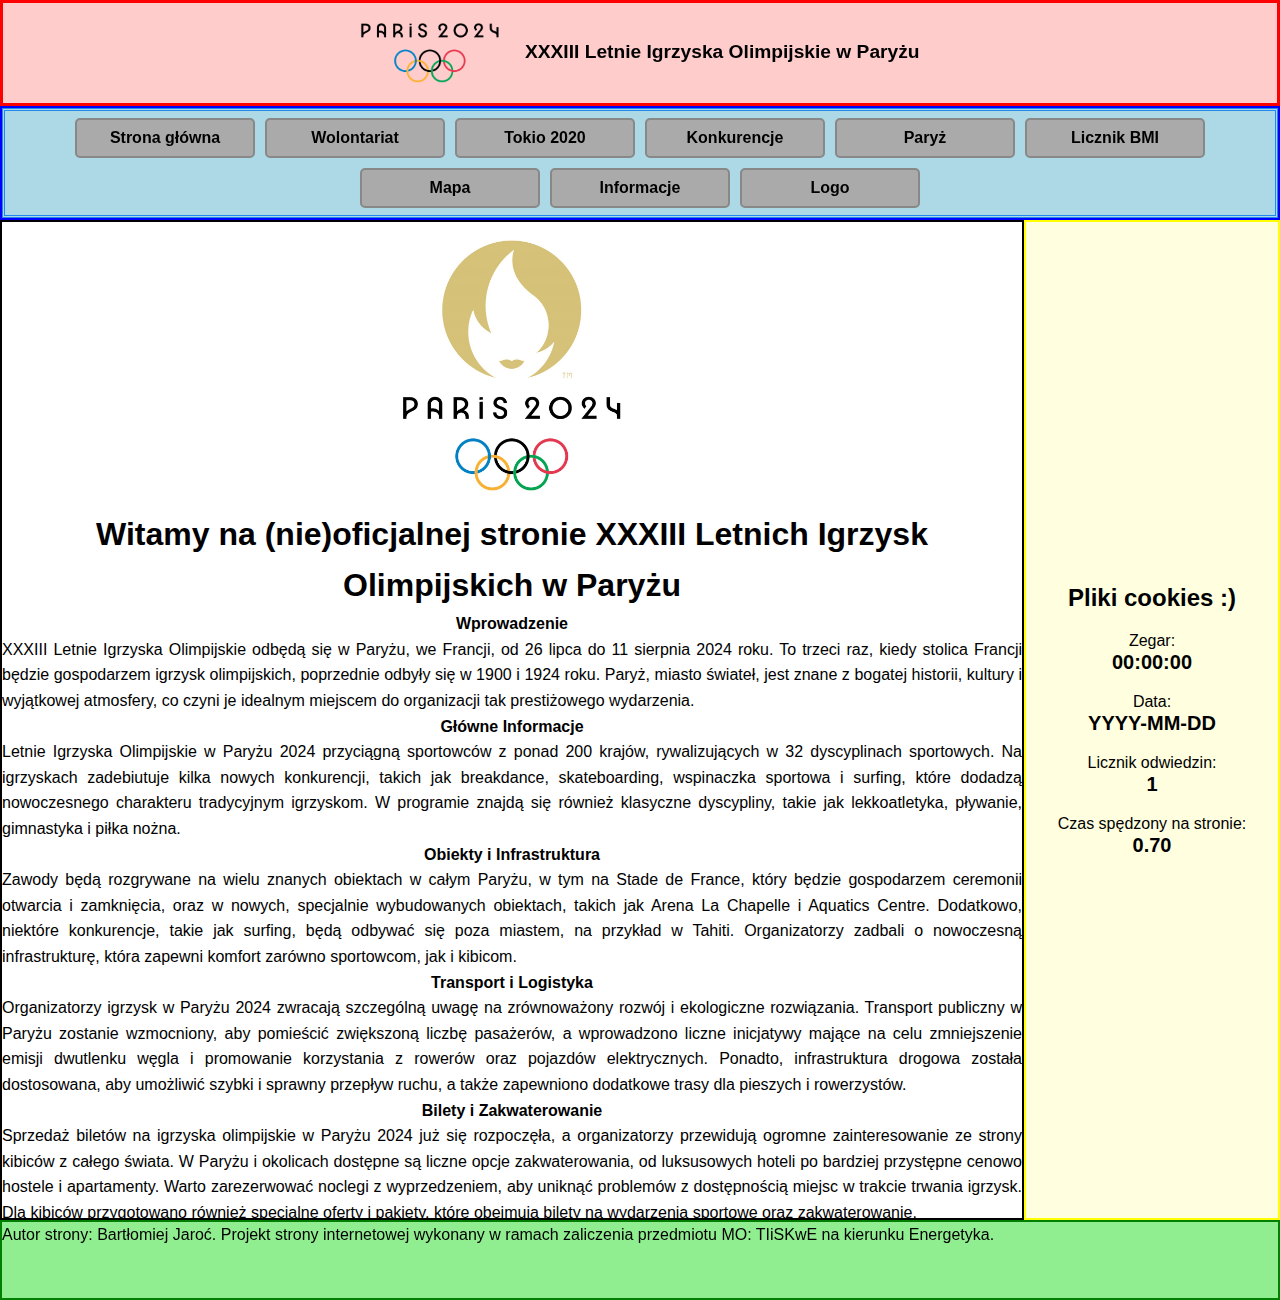
<file: Index.html>
﻿<!DOCTYPE html>

<html lang="en" xmlns="http://www.w3.org/1999/xhtml">
<head>
    <meta charset="UTF-8" />
    <title>Strona główna Igrzysk Olimpijskich 2024 Paryż</title>
    <link rel="stylesheet" type="text/css" href="Layout.css" />
    <style>
        h4 {
            text-align:center;
        }
        p {
            text-align:justify;
        }
    </style>
</head>
<body>
    <header>
        <h1>
            <img src="logo.png" alt="Logo" class="logo" />
            XXXIII Letnie Igrzyska Olimpijskie w Paryżu
        </h1>
    </header>
    <nav>
        <ul>
            <li><a href="Index.html" target="_self">Strona główna</a></li>
            <li><a href="Formularz.html" target="_self">Wolontariat</a></li>
            <li><a href="Galeria obrazow.html" target="_self">Tokio 2020</a></li>
            <li><a href="Tabela.html" target="_self">Konkurencje</a></li>
            <li><a href="Prezentacja.html" target="_self">Paryż</a></li>
            <li><a href="Przelicznik.html" target="_self">Licznik BMI</a></li>
            <li><a href="MAP_tag.html" target="_self">Mapa</a></li>
            <li class="dropdown">
                <a href="javascript:void(0)" class="dropbtn">Informacje</a>
                <div class="dropdown-content">
                    <a href="InfoKibic.html" target="_self">Dla kibiców</a>
                    <a href="InfoSportowiec.html" target="_self">Dla sportowców</a>
                    <a href="Kontakt.html" target="_self">Kontakt</a>
                </div>
            </li>
            <li><a href="Canvas1.html" target="_self">Logo</a></li>
        </ul>
    </nav>
    <article>
        <img src="sg.png" alt="Zdjęcie z Paryża" style="display: block; margin: auto; width: 50%;">
        <section>
            <h1 style="text-align:center">Witamy na (nie)oficjalnej stronie XXXIII Letnich Igrzysk Olimpijskich w Paryżu</h1>
            <h4>Wprowadzenie</h4>
            <p>
                XXXIII Letnie Igrzyska Olimpijskie odbędą się w Paryżu, we Francji, od 26 lipca do 11 sierpnia 2024 roku. To trzeci raz, kiedy stolica Francji będzie gospodarzem igrzysk olimpijskich, poprzednie odbyły się w 1900 i 1924 roku. Paryż, miasto świateł, jest znane z bogatej historii, kultury i wyjątkowej atmosfery, co czyni je idealnym miejscem do organizacji tak prestiżowego wydarzenia.
            </p>
            <h4>Główne Informacje</h4>
            <p>
                Letnie Igrzyska Olimpijskie w Paryżu 2024 przyciągną sportowców z ponad 200 krajów, rywalizujących w 32 dyscyplinach sportowych. Na igrzyskach zadebiutuje kilka nowych konkurencji, takich jak breakdance, skateboarding, wspinaczka sportowa i surfing, które dodadzą nowoczesnego charakteru tradycyjnym igrzyskom. W programie znajdą się również klasyczne dyscypliny, takie jak lekkoatletyka, pływanie, gimnastyka i piłka nożna.
            </p>
            <h4>Obiekty i Infrastruktura</h4>
            <p>
                Zawody będą rozgrywane na wielu znanych obiektach w całym Paryżu, w tym na Stade de France, który będzie gospodarzem ceremonii otwarcia i zamknięcia, oraz w nowych, specjalnie wybudowanych obiektach, takich jak Arena La Chapelle i Aquatics Centre. Dodatkowo, niektóre konkurencje, takie jak surfing, będą odbywać się poza miastem, na przykład w Tahiti. Organizatorzy zadbali o nowoczesną infrastrukturę, która zapewni komfort zarówno sportowcom, jak i kibicom.
            </p>
            <h4>Transport i Logistyka</h4>
            <p>
                Organizatorzy igrzysk w Paryżu 2024 zwracają szczególną uwagę na zrównoważony rozwój i ekologiczne rozwiązania. Transport publiczny w Paryżu zostanie wzmocniony, aby pomieścić zwiększoną liczbę pasażerów, a wprowadzono liczne inicjatywy mające na celu zmniejszenie emisji dwutlenku węgla i promowanie korzystania z rowerów oraz pojazdów elektrycznych. Ponadto, infrastruktura drogowa została dostosowana, aby umożliwić szybki i sprawny przepływ ruchu, a także zapewniono dodatkowe trasy dla pieszych i rowerzystów.
            </p>
            <h4>Bilety i Zakwaterowanie</h4>
            <p>
                Sprzedaż biletów na igrzyska olimpijskie w Paryżu 2024 już się rozpoczęła, a organizatorzy przewidują ogromne zainteresowanie ze strony kibiców z całego świata. W Paryżu i okolicach dostępne są liczne opcje zakwaterowania, od luksusowych hoteli po bardziej przystępne cenowo hostele i apartamenty. Warto zarezerwować noclegi z wyprzedzeniem, aby uniknąć problemów z dostępnością miejsc w trakcie trwania igrzysk. Dla kibiców przygotowano również specjalne oferty i pakiety, które obejmują bilety na wydarzenia sportowe oraz zakwaterowanie.
            </p>
        </section>
        <br />
        <section>
            <h4>Znaczenie Kulturowe</h4>
            <p>
                Igrzyska olimpijskie w Paryżu 2024 będą nie tylko świętem sportu, ale także okazją do podkreślenia bogatej kultury i historii Francji. W programie igrzysk znajdą się liczne wydarzenia kulturalne, wystawy i festiwale, które pozwolą kibicom i sportowcom z całego świata zanurzyć się w wyjątkowej atmosferze Paryża. Planowane są także koncerty, przedstawienia teatralne oraz pokazy sztuki ulicznej, które ukażą różnorodność i kreatywność francuskiej sceny artystycznej.
            </p>
            <h4>Program Wolontariatu</h4>
            <p>
                Organizatorzy igrzysk zachęcają mieszkańców i entuzjastów sportu do udziału w programie wolontariatu, który oferuje możliwość aktywnego uczestnictwa w organizacji i realizacji tego ogromnego wydarzenia. Wolontariusze będą odgrywać kluczową rolę w zapewnieniu płynnego przebiegu igrzysk i będą mieli okazję spotkać sportowców oraz uczestników z różnych zakątków świata. Program wolontariatu obejmuje różne dziedziny, od wsparcia technicznego po pomoc w obsłudze gości, co pozwala każdemu znaleźć coś dla siebie. Zgłoś się na wolontariat już dziś klikając w zakładkę <a href="Formularz.html" target="_self">wolontariat :)</a>
            </p>
            <h4>Bezpieczeństwo i Zdrowie</h4>
            <p>
                W dobie postpandemicznej organizatorzy igrzysk olimpijskich w Paryżu 2024 kładą szczególny nacisk na kwestie bezpieczeństwa i zdrowia uczestników oraz widzów. Przygotowane są liczne protokoły zdrowotne i zabezpieczenia, mające na celu zapewnienie bezpiecznego i zdrowego środowiska dla wszystkich zaangażowanych w igrzyska. Wprowadzono zaawansowane środki higieny, regularne testy i procedury dezynfekcji, a także plan awaryjny na wypadek wystąpienia zagrożeń zdrowotnych.
            </p>
        </section>
    </article>
    <aside>
        <iframe src="Kontrolki_JS.html">
        </iframe>
    </aside>
    <footer>
        Autor strony: Bartłomiej Jaroć. Projekt strony internetowej wykonany w ramach zaliczenia przedmiotu MO: TIiSKwE na kierunku Energetyka.
    </footer>
</body>
</html>
</file>
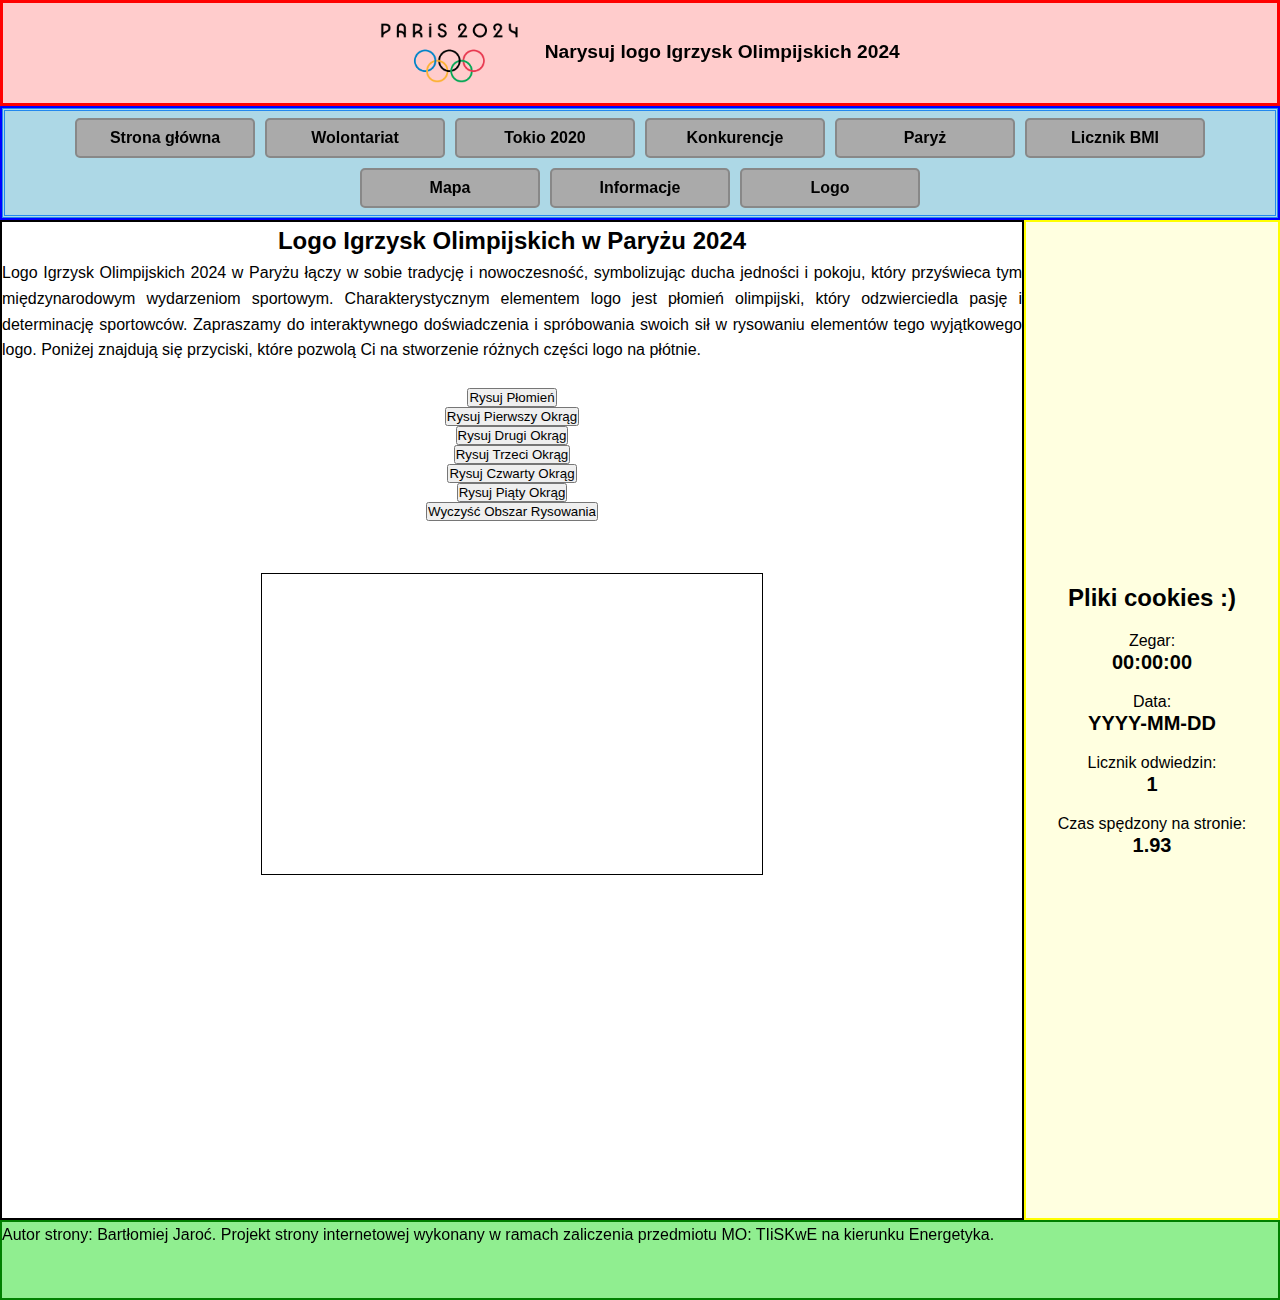
<file: Canvas1.html>
﻿<!DOCTYPE html>
<html lang="en" xmlns="http://www.w3.org/1999/xhtml">
<head>
    <meta charset="UTF-8" />
    <title>Narysuj logo</title>
    <link rel="stylesheet" type="text/css" href="Layout.css" />
    <style>
        h4 {
            text-align: center;
        }

        p {
            text-align: justify;
        }

        article {
            display: flex;
            flex-direction: column;
            align-items: center;
            text-align: center;
        }

        form {
            display: flex;
            flex-direction: column;
            align-items: center;
        }

        canvas {
            border: 1px solid black;
        }
    </style>
</head>
<body>
    <header>
        <h1>
            <img src="logo.png" alt="Logo" class="logo" />
            Narysuj logo Igrzysk Olimpijskich 2024
        </h1>
    </header>
    <nav>
        <ul>
            <li><a href="Index.html" target="_self">Strona główna</a></li>
            <li><a href="Formularz.html" target="_self">Wolontariat</a></li>
            <li><a href="Galeria obrazow.html" target="_self">Tokio 2020</a></li>
            <li><a href="Tabela.html" target="_self">Konkurencje</a></li>
            <li><a href="Prezentacja.html" target="_self">Paryż</a></li>
            <li><a href="Przelicznik.html" target="_self">Licznik BMI</a></li>
            <li><a href="MAP_tag.html" target="_self">Mapa</a></li>
            <li class="dropdown">
                <a href="javascript:void(0)" class="dropbtn">Informacje</a>
                <div class="dropdown-content">
                    <a href="InfoKibic.html" target="_self">Dla kibiców</a>
                    <a href="InfoSportowiec.html" target="_self">Dla sportowców</a>
                    <a href="Kontakt.html" target="_self">Kontakt</a>
                </div>
            </li>
            <li><a href="Canvas1.html" target="_self">Logo</a></li>
        </ul>
    </nav>
    <script type="text/javascript">
        var can;
        var cont;

        window.onload = function () {
            can = document.getElementById("plotno");
            cont = can.getContext("2d");
        }

        function wyczyscRysunek() {
            cont.clearRect(0, 0, can.width, can.height);
        }

        function rysujFlamme() {
            cont.beginPath();
            cont.moveTo(250, 50);
            cont.bezierCurveTo(230, 0, 270, 0, 250, 50);
            cont.bezierCurveTo(220, 70, 280, 70, 250, 150);
            cont.bezierCurveTo(200, 200, 300, 200, 250, 150);
            cont.bezierCurveTo(180, 250, 320, 250, 250, 300);
            cont.closePath();
            cont.fillStyle = "orange";
            cont.fill();
            cont.strokeStyle = "red";
            cont.lineWidth = 2;
            cont.stroke();
        }

        function rysujPierwszyOkrag() {
            cont.beginPath();
            cont.arc(125, 150, 50, 0, 2 * Math.PI);
            cont.strokeStyle = "blue";
            cont.lineWidth = 5;
            cont.stroke();
        }

        function rysujDrugiOkrag() {
            cont.beginPath();
            cont.arc(250, 150, 50, 0, 2 * Math.PI);
            cont.strokeStyle = "black";
            cont.lineWidth = 5;
            cont.stroke();
        }

        function rysujTrzeciOkrag() {
            cont.beginPath();
            cont.arc(375, 150, 50, 0, 2 * Math.PI);
            cont.strokeStyle = "red";
            cont.lineWidth = 5;
            cont.stroke();
        }

        function rysujCzwartyOkrag() {
            cont.beginPath();
            cont.arc(187.5, 200, 50, 0, 2 * Math.PI);
            cont.strokeStyle = "yellow";
            cont.lineWidth = 5;
            cont.stroke();
        }

        function rysujPiatyOkrag() {
            cont.beginPath();
            cont.arc(312.5, 200, 50, 0, 2 * Math.PI);
            cont.strokeStyle = "green";
            cont.lineWidth = 5;
            cont.stroke();
        }
    </script>
    <article>
        <h2>Logo Igrzysk Olimpijskich w Paryżu 2024</h2>
        <p>
            Logo Igrzysk Olimpijskich 2024 w Paryżu łączy w sobie tradycję i nowoczesność, symbolizując ducha jedności i pokoju, który przyświeca tym międzynarodowym wydarzeniom sportowym. Charakterystycznym elementem logo jest płomień olimpijski, który odzwierciedla pasję i determinację sportowców. Zapraszamy do interaktywnego doświadczenia i spróbowania swoich sił w rysowaniu elementów tego wyjątkowego logo. Poniżej znajdują się przyciski, które pozwolą Ci na stworzenie różnych części logo na płótnie.
        </p>
        <br />
        <form>
            <input type="button" name="RysujBtn" value="Rysuj Płomień" onclick="rysujFlamme();" />
            <input type="button" name="RysujBtn" value="Rysuj Pierwszy Okrąg" onclick="rysujPierwszyOkrag();" />
            <input type="button" name="RysujBtn" value="Rysuj Drugi Okrąg" onclick="rysujDrugiOkrag();" />
            <input type="button" name="RysujBtn" value="Rysuj Trzeci Okrąg" onclick="rysujTrzeciOkrag();" />
            <input type="button" name="RysujBtn" value="Rysuj Czwarty Okrąg" onclick="rysujCzwartyOkrag();" />
            <input type="button" name="RysujBtn" value="Rysuj Piąty Okrąg" onclick="rysujPiatyOkrag();" />
            <input type="button" name="RysujBtn" value="Wyczyść Obszar Rysowania" onclick="wyczyscRysunek();" class="Selected" />
            <br /><br />
            <canvas id="plotno" width="500" height="300"></canvas>
        </form>
    </article>
    <aside>
        <iframe src="Kontrolki_JS.html"></iframe>
    </aside>
    <footer>
        Autor strony: Bartłomiej Jaroć. Projekt strony internetowej wykonany w ramach zaliczenia przedmiotu MO: TIiSKwE na kierunku Energetyka.
    </footer>
</body>
</html>
</file>
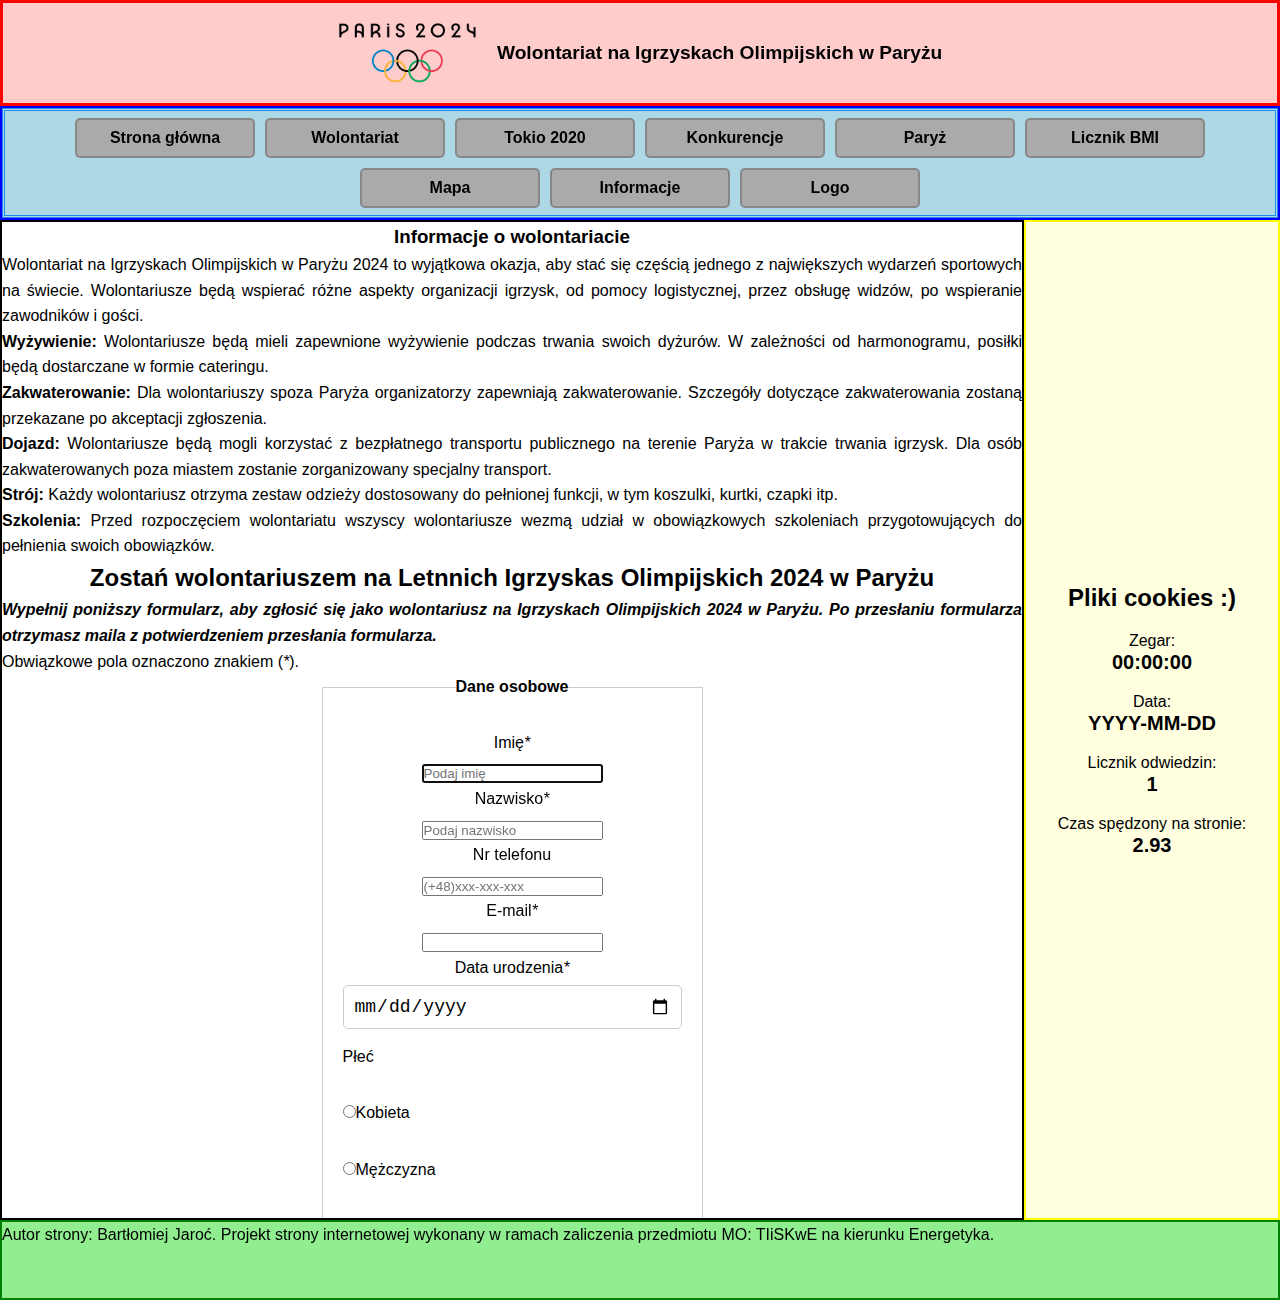
<file: Formularz.html>
﻿<!DOCTYPE html>
<html lang="en">
<head>
    <meta charset="UTF-8">
    <title>Zgłoszenie do wolntariatu - Igrzyska Olimpijskie 2024 Paryż</title>
    <link rel="stylesheet" type="text/css" href="Layout.css">
    <style>
        fieldset {
            margin-bottom: 20px;
            padding: 20px;
            border: 1px solid #ccc;
        }
        legend {
            font-family: Arial, sans-serif;
            font-size: 16px;
            font-weight: bold;
            margin-bottom: 10px;
        }

        label {
            font-family: Arial, sans-serif;
            font-size: 16px;
            margin-bottom: 5px;
            display: block;
        }

        input[type="text"],
        input[type="date"],
        textarea,
        select {
            width: 100%;
            padding: 10px;
            font-size: 18px;
            margin-bottom: 15px;
            border: 1px solid #ccc;
            border-radius: 5px;
            box-sizing: border-box;
        }

        input[type="submit"],
        input[type="reset"] {
            padding: 10px 20px;
            font-size: 18px;
            border: none;
            border-radius: 5px;
            cursor: pointer;
            background-color: #007bff;
            color: #fff;
            transition: background-color 0.3s;
        }

            input[type="submit"]:hover,
            input[type="reset"]:hover {
                background-color: #0056b3;
            }
    </style>
</head>
<body>
    <header>
        <img src="logo.png" alt="Logo" class="logo" />
        <h1>Wolontariat na Igrzyskach Olimpijskich w Paryżu</h1>
    </header>
    <nav>
        <ul>
            <li><a href="Index.html" target="_self">Strona główna</a></li>
            <li><a href="Formularz.html" target="_self">Wolontariat</a></li>
            <li><a href="Galeria obrazow.html" target="_self">Tokio 2020</a></li>
            <li><a href="Tabela.html" target="_self">Konkurencje</a></li>
            <li><a href="Prezentacja.html" target="_self">Paryż</a></li>
            <li><a href="Przelicznik.html" target="_self">Licznik BMI</a></li>
            <li><a href="MAP_tag.html" target="_self">Mapa</a></li>
            <li class="dropdown">
                <a href="javascript:void(0)" class="dropbtn">Informacje</a>
                <div class="dropdown-content">
                    <a href="InfoKibic.html" target="_self">Dla kibiców</a>
                    <a href="InfoSportowiec.html" target="_self">Dla sportowców</a>
                    <a href="Kontakt.html" target="_self">Kontakt</a>
                </div>
            </li>
            <li><a href="Canvas1.html" target="_self">Logo</a></li>
        </ul>
    </nav>
    <article>
        <section>
            <h3>Informacje o wolontariacie</h3>
            <p>
                Wolontariat na Igrzyskach Olimpijskich w Paryżu 2024 to wyjątkowa okazja, aby stać się częścią jednego z największych wydarzeń sportowych na świecie. Wolontariusze będą wspierać różne aspekty organizacji igrzysk, od pomocy logistycznej, przez obsługę widzów, po wspieranie zawodników i gości.
            </p>
            <p>
                <strong>Wyżywienie:</strong> Wolontariusze będą mieli zapewnione wyżywienie podczas trwania swoich dyżurów. W zależności od harmonogramu, posiłki będą dostarczane w formie cateringu.
            </p>
            <p>
                <strong>Zakwaterowanie:</strong> Dla wolontariuszy spoza Paryża organizatorzy zapewniają zakwaterowanie. Szczegóły dotyczące zakwaterowania zostaną przekazane po akceptacji zgłoszenia.
            </p>
            <p>
                <strong>Dojazd:</strong> Wolontariusze będą mogli korzystać z bezpłatnego transportu publicznego na terenie Paryża w trakcie trwania igrzysk. Dla osób zakwaterowanych poza miastem zostanie zorganizowany specjalny transport.
            </p>
            <p>
                <strong>Strój:</strong> Każdy wolontariusz otrzyma zestaw odzieży dostosowany do pełnionej funkcji, w tym koszulki, kurtki, czapki itp.
            </p>
            <p>
                <strong>Szkolenia:</strong> Przed rozpoczęciem wolontariatu wszyscy wolontariusze wezmą udział w obowiązkowych szkoleniach przygotowujących do pełnienia swoich obowiązków.
            </p>
        </section>
        <h2 style="text-align: center">Zostań wolontariuszem na Letnnich Igrzyskas Olimpijskich 2024 w Paryżu</h2>
        <form action="mailto:imie.nazwisko@put.poznan.pl" method="post" enctype="text/plain">
            <p>
                <i><b>Wypełnij poniższy formularz, aby zgłosić się jako wolontariusz na Igrzyskach Olimpijskich 2024 w Paryżu. Po przesłaniu formularza otrzymasz maila z potwierdzeniem przesłania formularza.</b></i>
                <br />
                Obwiązkowe pola oznaczono znakiem (<em>*</em>).
            </p>
            <fieldset>
                <legend>Dane osobowe</legend>
                <label for="imie">Imię<em>*</em></label>
                <input id="imie" name="imie" placeholder="Podaj imię" autofocus required />
                <br />
                <label for="nazwisko">Nazwisko<em>*</em></label>
                <input id="nazwisko" name="nazwisko" placeholder="Podaj nazwisko" required />
                <br />
                <label for="telefon">Nr telefonu</label>
                <input id="telefon" name="telefon" placeholder="(+48)xxx-xxx-xxx" />
                <br />
                <label for="email">E-mail<em>*</em></label>
                <input id="email" name="email" type="email" required />
                <br />
                <label for="dataurodzenia">Data urodzenia<em>*</em></label>
                <input type="date" id="dataurodzenia" name="dataurodzenia" required><br />
                <p>
                    <label for="plec">Płeć</label><br />
                    <label for="plec_k"><input type="radio" id="plec_k" name="plec" value="kobieta">Kobieta</label><br />
                    <label for="plec_m"><input type="radio" id="plec_m" name="plec" value="mezczyzna">Mężczyzna</label><br />
                    <label for="plec_inna"><input type="radio" id="plec_inna" name="plec" value="inna">Inna</label><br />
                </p>
                <label for="region">Kraj zamieszkania<em>*</em></label>
                <select id="region" name="country" required>
                    <option value="" disabled selected>Wybierz kraj</option>
                    <option value="Afghanistan">Afganistan</option>
                    <option value="Albania">Albania</option>
                    <option value="Algeria">Algieria</option>
                    <option value="Andorra">Andora</option>
                    <option value="Angola">Angola</option>
                    <option value="Antigua and Barbuda">Antigua i Barbuda</option>
                    <option value="Argentina">Argentyna</option>
                    <option value="Armenia">Armenia</option>
                    <option value="Australia">Australia</option>
                    <option value="Austria">Austria</option>
                    <option value="Azerbaijan">Azerbejdżan</option>
                    <option value="Bahamas">Bahamy</option>
                    <option value="Bahrain">Bahrajn</option>
                    <option value="Bangladesh">Bangladesz</option>
                    <option value="Barbados">Barbados</option>
                    <option value="Belarus">Białoruś</option>
                    <option value="Belgium">Belgia</option>
                    <option value="Belize">Belize</option>
                    <option value="Benin">Benin</option>
                    <option value="Bhutan">Bhutan</option>
                    <option value="Bolivia">Boliwia</option>
                    <option value="Bosnia and Herzegovina">Bośnia i Hercegowina</option>
                    <option value="Botswana">Botswana</option>
                    <option value="Brazil">Brazylia</option>
                    <option value="Brunei">Brunei</option>
                    <option value="Bulgaria">Bułgaria</option>
                    <option value="Burkina Faso">Burkina Faso</option>
                    <option value="Burundi">Burundi</option>
                    <option value="Cabo Verde">Cabo Verde</option>
                    <option value="Cambodia">Kambodża</option>
                    <option value="Cameroon">Kamerun</option>
                    <option value="Canada">Kanada</option>
                    <option value="Central African Republic">Republika Środkowoafrykańska</option>
                    <option value="Chad">Czad</option>
                    <option value="Chile">Chile</option>
                    <option value="China">Chiny</option>
                    <option value="Colombia">Kolumbia</option>
                    <option value="Comoros">Komory</option>
                    <option value="Congo">Kongo</option>
                    <option value="Costa Rica">Kostaryka</option>
                    <option value="Croatia">Chorwacja</option>
                    <option value="Cuba">Kuba</option>
                    <option value="Cyprus">Cypr</option>
                    <option value="Czech Republic">Republika Czeska</option>
                    <option value="Denmark">Dania</option>
                    <option value="Djibouti">Dżibuti</option>
                    <option value="Dominica">Dominika</option>
                    <option value="Dominican Republic">Republika Dominikany</option>
                    <option value="Ecuador">Ekwador</option>
                    <option value="Egypt">Egipt</option>
                    <option value="El Salvador">Salwador</option>
                    <option value="Equatorial Guinea">Gwinea Równikowa</option>
                    <option value="Eritrea">Erytrea</option>
                    <option value="Estonia">Estonia</option>
                    <option value="Eswatini">Eswatini</option>
                    <option value="Ethiopia">Etiopia</option>
                    <option value="Fiji">Fidżi</option>
                    <option value="Finland">Finlandia</option>
                    <option value="France">Francja</option>
                    <option value="Gabon">Gabon</option>
                    <option value="Gambia">Gambia</option>
                    <option value="Georgia">Gruzja</option>
                    <option value="Germany">Niemcy</option>
                    <option value="Ghana">Ghana</option>
                    <option value="Greece">Grecja</option>
                    <option value="Grenada">Grenada</option>
                    <option value="Guatemala">Gwatemala</option>
                    <option value="Guinea">Gwinea</option>
                    <option value="Guinea-Bissau">Gwinea Bissau</option>
                    <option value="Guyana">Gujana</option>
                    <option value="Haiti">Haiti</option>
                    <option value="Honduras">Honduras</option>
                    <option value="Hungary">Węgry</option>
                    <option value="Iceland">Islandia</option>
                    <option value="India">Indie</option>
                    <option value="Indonesia">Indonezja</option>
                    <option value="Iran">Iran</option>
                    <option value="Iraq">Irak</option>
                    <option value="Ireland">Irlandia</option>
                    <option value="Israel">Izrael</option>
                    <option value="Italy">Włochy</option>
                    <option value="Jamaica">Jamajka</option>
                    <option value="Japan">Japonia</option>
                    <option value="Jordan">Jordania</option>
                    <option value="Kazakhstan">Kazachstan</option>
                    <option value="Kenya">Kenia</option>
                    <option value="Kiribati">Kiribati</option>
                    <option value="Kuwait">Kuwejt</option>
                    <option value="Kyrgyzstan">Kirgistan</option>
                    <option value="Laos">Laos</option>
                    <option value="Latvia">Łotwa</option>
                    <option value="Lebanon">Liban</option>
                    <option value="Lesotho">Lesotho</option>
                    <option value="Liberia">Liberia</option>
                    <option value="Libya">Libia</option>
                    <option value="Liechtenstein">Liechtenstein</option>
                    <option value="Lithuania">Litwa</option>
                    <option value="Luxembourg">Luksemburg</option>
                    <option value="Madagascar">Madagaskar</option>
                    <option value="Malawi">Malawi</option>
                    <option value="Malaysia">Malezja</option>
                    <option value="Maldives">Malediwy</option>
                    <option value="Mali">Mali</option>
                    <option value="Malta">Malta</option>
                    <option value="Marshall Islands">Wyspy Marshalla</option>
                    <option value="Mauritania">Mauretania</option>
                    <option value="Mauritius">Mauritius</option>
                    <option value="Mexico">Meksyk</option>
                    <option value="Micronesia">Mikronezja</option>
                    <option value="Moldova">Mołdawia</option>
                    <option value="Monaco">Monako</option>
                    <option value="Mongolia">Mongolia</option>
                    <option value="Montenegro">Czarnogóra</option>
                    <option value="Morocco">Maroko</option>
                    <option value="Mozambique">Mozambik</option>
                    <option value="Myanmar">Mjanma</option>
                    <option value="Namibia">Namibia</option>
                    <option value="Nauru">Nauru</option>
                    <option value="Nepal">Nepal</option>
                    <option value="Netherlands">Holandia</option>
                    <option value="New Zealand">Nowa Zelandia</option>
                    <option value="Nicaragua">Nikaragua</option>
                    <option value="Niger">Niger</option>
                    <option value="Nigeria">Nigeria</option>
                    <option value="North Korea">Korea Północna</option>
                    <option value="North Macedonia">Macedonia Północna</option>
                    <option value="Norway">Norwegia</option>
                    <option value="Oman">Oman</option>
                    <option value="Pakistan">Pakistan</option>
                    <option value="Palau">Palau</option>
                    <option value="Palestine State">Państwo Palestyńskie</option>
                    <option value="Panama">Panama</option>
                    <option value="Papua New Guinea">Papua-Nowa Gwinea</option>
                    <option value="Paraguay">Paragwaj</option>
                    <option value="Peru">Peru</option>
                    <option value="Philippines">Filipiny</option>
                    <option value="Poland">Polska</option>
                    <option value="Portugal">Portugalia</option>
                    <option value="Qatar">Katar</option>
                    <option value="Romania">Rumunia</option>
                    <option value="Russia">Rosja</option>
                    <option value="Rwanda">Rwanda</option>
                    <option value="Saint Kitts and Nevis">Saint Kitts i Nevis</option>
                    <option value="Saint Lucia">Saint Lucia</option>
                    <option value="Saint Vincent and the Grenadines">Saint Vincent i Grenadyny</option>
                    <option value="Samoa">Samoa</option>
                    <option value="San Marino">San Marino</option>
                    <option value="Sao Tome and Principe">Wyspy Świętego Tomasza i Książęca</option>
                    <option value="Saudi Arabia">Arabia Saudyjska</option>
                    <option value="Senegal">Senegal</option>
                    <option value="Serbia">Serbia</option>
                    <option value="Seychelles">Seszele</option>
                    <option value="Sierra Leone">Sierra Leone</option>
                    <option value="Singapore">Singapur</option>
                    <option value="Slovakia">Słowacja</option>
                    <option value="Slovenia">Słowenia</option>
                    <option value="Solomon Islands">Wyspy Salomona</option>
                    <option value="Somalia">Somalia</option>
                    <option value="South Africa">Republika Południowej Afryki</option>
                    <option value="South Korea">Korea Południowa</option>
                    <option value="South Sudan">Sudan Południowy</option>
                    <option value="Spain">Hiszpania</option>
                    <option value="Sri Lanka">Sri Lanka</option>
                    <option value="Sudan">Sudan</option>
                    <option value="Suriname">Surinam</option>
                    <option value="Sweden">Szwecja</option>
                    <option value="Switzerland">Szwajcaria</option>
                    <option value="Syria">Syria</option>
                    <option value="Tajikistan">Tadżykistan</option>
                    <option value="Tanzania">Tanzania</option>
                    <option value="Thailand">Tajlandia</option>
                    <option value="Timor-Leste">Timor Wschodni</option>
                    <option value="Togo">Togo</option>
                    <option value="Tonga">Tonga</option>
                    <option value="Trinidad and Tobago">Trynidad i Tobago</option>
                    <option value="Tunisia">Tunezja</option>
                    <option value="Turkey">Turcja</option>
                    <option value="Turkmenistan">Turkmenistan</option>
                    <option value="Tuvalu">Tuvalu</option>
                    <option value="Uganda">Uganda</option>
                    <option value="Ukraine">Ukraina</option>
                    <option value="United Arab Emirates">Zjednoczone Emiraty Arabskie</option>
                    <option value="United Kingdom">Wielka Brytania</option>
                    <option value="United States of America">Stany Zjednoczone Ameryki</option>
                    <option value="Uruguay">Urugwaj</option>
                    <option value="Uzbekistan">Uzbekistan</option>
                    <option value="Vanuatu">Vanuatu</option>
                    <option value="Vatican City">Watykan</option>
                    <option value="Venezuela">Wenezuela</option>
                    <option value="Vietnam">Wietnam</option>
                    <option value="Yemen">Jemen</option>
                    <option value="Zambia">Zambia</option>
                    <option value="Zimbabwe">Zimbabwe</option>
                </select>
                <br />
                <label for="miasto">Miasto<em>*</em></label>
                <input id="miasto" name="miasto" placeholder="Podaj miasto" required />
                <br />
            </fieldset>
            <fieldset>
                <legend>Informacje dodatkowe</legend>
                <label for="jezyki">Znajomość języków obcych</label>
                <input id="jezyki" name="jezyki" placeholder="Np. angielski, francuski" />
                <br />
                <label for="cv">Prześlij CV</label>
                <input type="file" id="cv" name="cv" accept=".pdf,.doc,.docx" />
            </fieldset>
            <fieldset>
                <legend>Doświadczenie i zainteresowania</legend>
                <label for="doswiadczenie">Doświadczenie wolontariackie (opcjonalne)</label>
<textarea id="doswiadczenie" name="doswiadczenie" placeholder="Opisz swoje doświadczenie jako wolontariusza" rows="5"></textarea>
                <br />
                <label for="zainteresowania">Twoje zainteresowania<em></em></label>
                <input type="text" id="zainteresowania" name="zainteresowania" placeholder="Np. sport, sztuka, organizacja wydarzeń" required />
                <br />
                <label for="kwalifikacje">Kwalifikacje i certyfikaty (opcjonalne)</label>
<textarea id="kwalifikacje" name="kwalifikacje" placeholder="Wymień swoje kwalifikacje i certyfikaty" rows="5"></textarea>
                <br />
                <label for="dostepnosc">Dostępność<em></em>*</label>
                <input type="text" id="dostepnosc" name="dostepnosc" placeholder="Np. od 1 lipca do 30 sierpnia" required />
                <br />
            </fieldset>
            <fieldset>
                <legend>Zgody i regulaminy</legend>
                <label for="regulamin">
                    <input type="checkbox" id="regulamin" name="regulamin" required>Zapoznałem się i akceptuję Regulamin.<em>*</em>
                </label>
                <br />
                <label for="przetwarzanie">
                    <input type="checkbox" id="przetwarzanie" name="przetwarzanie" required>Wyrażam zgodę na przetwarzanie danych osobowych.<em>*</em>
                </label>
                <br />
                <label for="marketing_email">
                    <input type="checkbox" id="marketing_email" name="marketing_email">Zgadzam się na otrzymywanie informacji marketingowych drogą elektroniczną (e-mail).
                </label>
                <br />
                <label for="marketing_sms">
                    <input type="checkbox" id="marketing_sms" name="marketing_sms">Zgadzam się na otrzymywanie informacji marketingowych drogą SMS.
                </label>
                <br />
                <label for="marketing_telefon">
                    <input type="checkbox" id="marketing_telefon" name="marketing_telefon">Zgadzam się na otrzymywanie informacji marketingowych drogą telefoniczną.
                </label>
                <br />
            </fieldset>
            <p>
                <input type="submit" value="Wyślij formularz" />
                <input type="reset" value="Wyczyść formularz" />
            </p>
        </form>
    </article>
    <aside>
        <iframe src="Kontrolki_JS.html"></iframe>
    </aside>
    <footer>
        Autor strony: Bartłomiej Jaroć. Projekt strony internetowej wykonany w ramach zaliczenia przedmiotu MO: TIiSKwE na kierunku Energetyka.
    </footer>

</body>
</html>
</file>
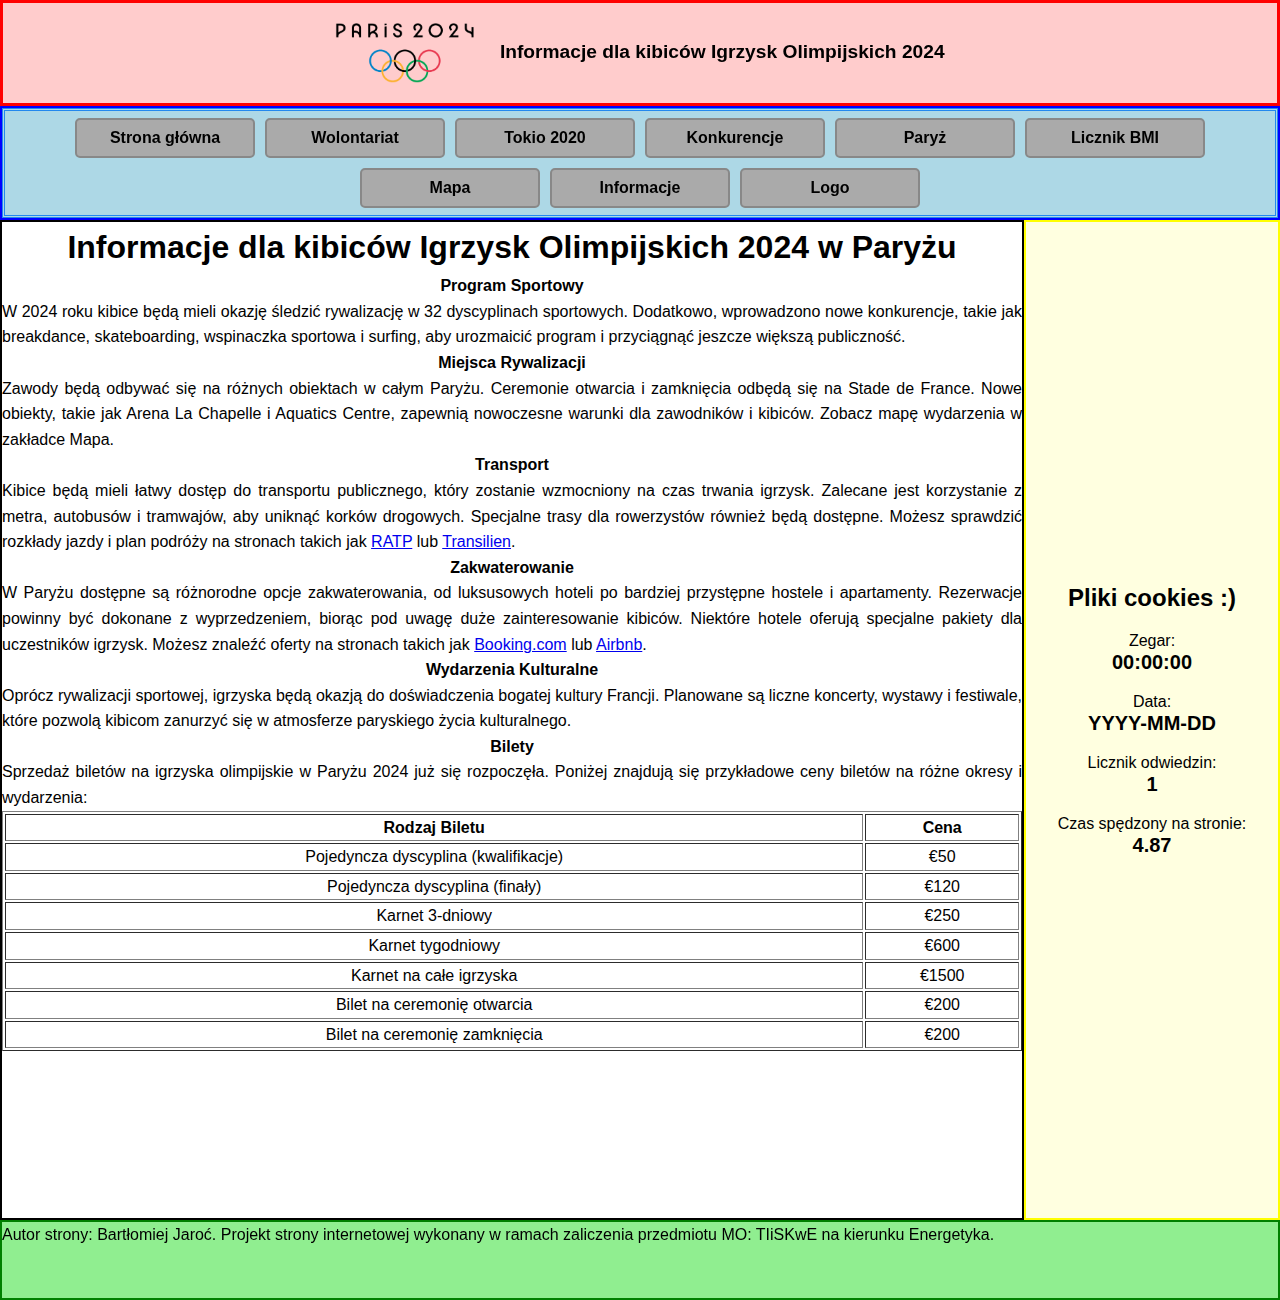
<file: InfoKibic.html>
﻿<!DOCTYPE html>

<html lang="en" xmlns="http://www.w3.org/1999/xhtml">
<head>
    <meta charset="UTF-8" />
    <title>Info dla kibica</title>
    <link rel="stylesheet" type="text/css" href="Layout.css" />
    <style>
        h4 {
            text-align: center;
        }

        p {
            text-align: justify;
        }
    </style>
</head>
<body>
    <header>
        <h1>
            <img src="logo.png" alt="Logo" class="logo" />
            Informacje dla kibiców Igrzysk Olimpijskich 2024
        </h1>
    </header>
    <nav>
        <ul>
            <li><a href="Index.html" target="_self">Strona główna</a></li>
            <li><a href="Formularz.html" target="_self">Wolontariat</a></li>
            <li><a href="Galeria obrazow.html" target="_self">Tokio 2020</a></li>
            <li><a href="Tabela.html" target="_self">Konkurencje</a></li>
            <li><a href="Prezentacja.html" target="_self">Paryż</a></li>
            <li><a href="Przelicznik.html" target="_self">Licznik BMI</a></li>
            <li><a href="MAP_tag.html" target="_self">Mapa</a></li>
            <li class="dropdown">
                <a href="javascript:void(0)" class="dropbtn">Informacje</a>
                <div class="dropdown-content">
                    <a href="InfoKibic.html" target="_self">Dla kibiców</a>
                    <a href="InfoSportowiec.html" target="_self">Dla sportowców</a>
                    <a href="Kontakt.html" target="_self">Kontakt</a>
                </div>
            </li>
            <li><a href="Canvas1.html" target="_self">Logo</a></li>
        </ul>
    </nav>
    <article>
        <section>
            <h1 style="text-align:center">Informacje dla kibiców Igrzysk Olimpijskich 2024 w Paryżu</h1>

            <h4>Program Sportowy</h4>
            <p>
                W 2024 roku kibice będą mieli okazję śledzić rywalizację w 32 dyscyplinach sportowych. Dodatkowo, wprowadzono nowe konkurencje, takie jak breakdance, skateboarding, wspinaczka sportowa i surfing, aby urozmaicić program i przyciągnąć jeszcze większą publiczność.
            </p>

            <h4>Miejsca Rywalizacji</h4>
            <p>
                Zawody będą odbywać się na różnych obiektach w całym Paryżu. Ceremonie otwarcia i zamknięcia odbędą się na Stade de France. Nowe obiekty, takie jak Arena La Chapelle i Aquatics Centre, zapewnią nowoczesne warunki dla zawodników i kibiców. Zobacz mapę wydarzenia w zakładce Mapa.
            </p>

            <h4>Transport</h4>
            <p>
                Kibice będą mieli łatwy dostęp do transportu publicznego, który zostanie wzmocniony na czas trwania igrzysk. Zalecane jest korzystanie z metra, autobusów i tramwajów, aby uniknąć korków drogowych. Specjalne trasy dla rowerzystów również będą dostępne. Możesz sprawdzić rozkłady jazdy i plan podróży na stronach takich jak <a href="https://www.ratp.fr/" target="_blank">RATP</a> lub <a href="https://www.transilien.com/" target="_blank">Transilien</a>.
            </p>

            <h4>Zakwaterowanie</h4>
            <p>
                W Paryżu dostępne są różnorodne opcje zakwaterowania, od luksusowych hoteli po bardziej przystępne hostele i apartamenty. Rezerwacje powinny być dokonane z wyprzedzeniem, biorąc pod uwagę duże zainteresowanie kibiców. Niektóre hotele oferują specjalne pakiety dla uczestników igrzysk. Możesz znaleźć oferty na stronach takich jak <a href="https://www.booking.com/" target="_blank">Booking.com</a> lub <a href="https://www.airbnb.com/" target="_blank">Airbnb</a>.
            </p>

            <h4>Wydarzenia Kulturalne</h4>
            <p>
                Oprócz rywalizacji sportowej, igrzyska będą okazją do doświadczenia bogatej kultury Francji. Planowane są liczne koncerty, wystawy i festiwale, które pozwolą kibicom zanurzyć się w atmosferze paryskiego życia kulturalnego.
            </p>
            <h4>Bilety</h4>
            <p>
                Sprzedaż biletów na igrzyska olimpijskie w Paryżu 2024 już się rozpoczęła. Poniżej znajdują się przykładowe ceny biletów na różne okresy i wydarzenia:
            </p>
            <table border="1" style="width:100%; text-align:center">
                <tr>
                    <th>Rodzaj Biletu</th>
                    <th>Cena</th>
                </tr>
                <tr>
                    <td>Pojedyncza dyscyplina (kwalifikacje)</td>
                    <td>€50</td>
                </tr>
                <tr>
                    <td>Pojedyncza dyscyplina (finały)</td>
                    <td>€120</td>
                </tr>
                <tr>
                    <td>Karnet 3-dniowy</td>
                    <td>€250</td>
                </tr>
                <tr>
                    <td>Karnet tygodniowy</td>
                    <td>€600</td>
                </tr>
                <tr>
                    <td>Karnet na całe igrzyska</td>
                    <td>€1500</td>
                </tr>
                <tr>
                    <td>Bilet na ceremonię otwarcia</td>
                    <td>€200</td>
                </tr>
                <tr>
                    <td>Bilet na ceremonię zamknięcia</td>
                    <td>€200</td>
                </tr>
            </table>

        </section>
    </article>
    <aside>
        <iframe src="Kontrolki_JS.html">
        </iframe>
    </aside>
    <footer>
        Autor strony: Bartłomiej Jaroć. Projekt strony internetowej wykonany w ramach zaliczenia przedmiotu MO: TIiSKwE na kierunku Energetyka.
    </footer>
</body>
</html>
</file>
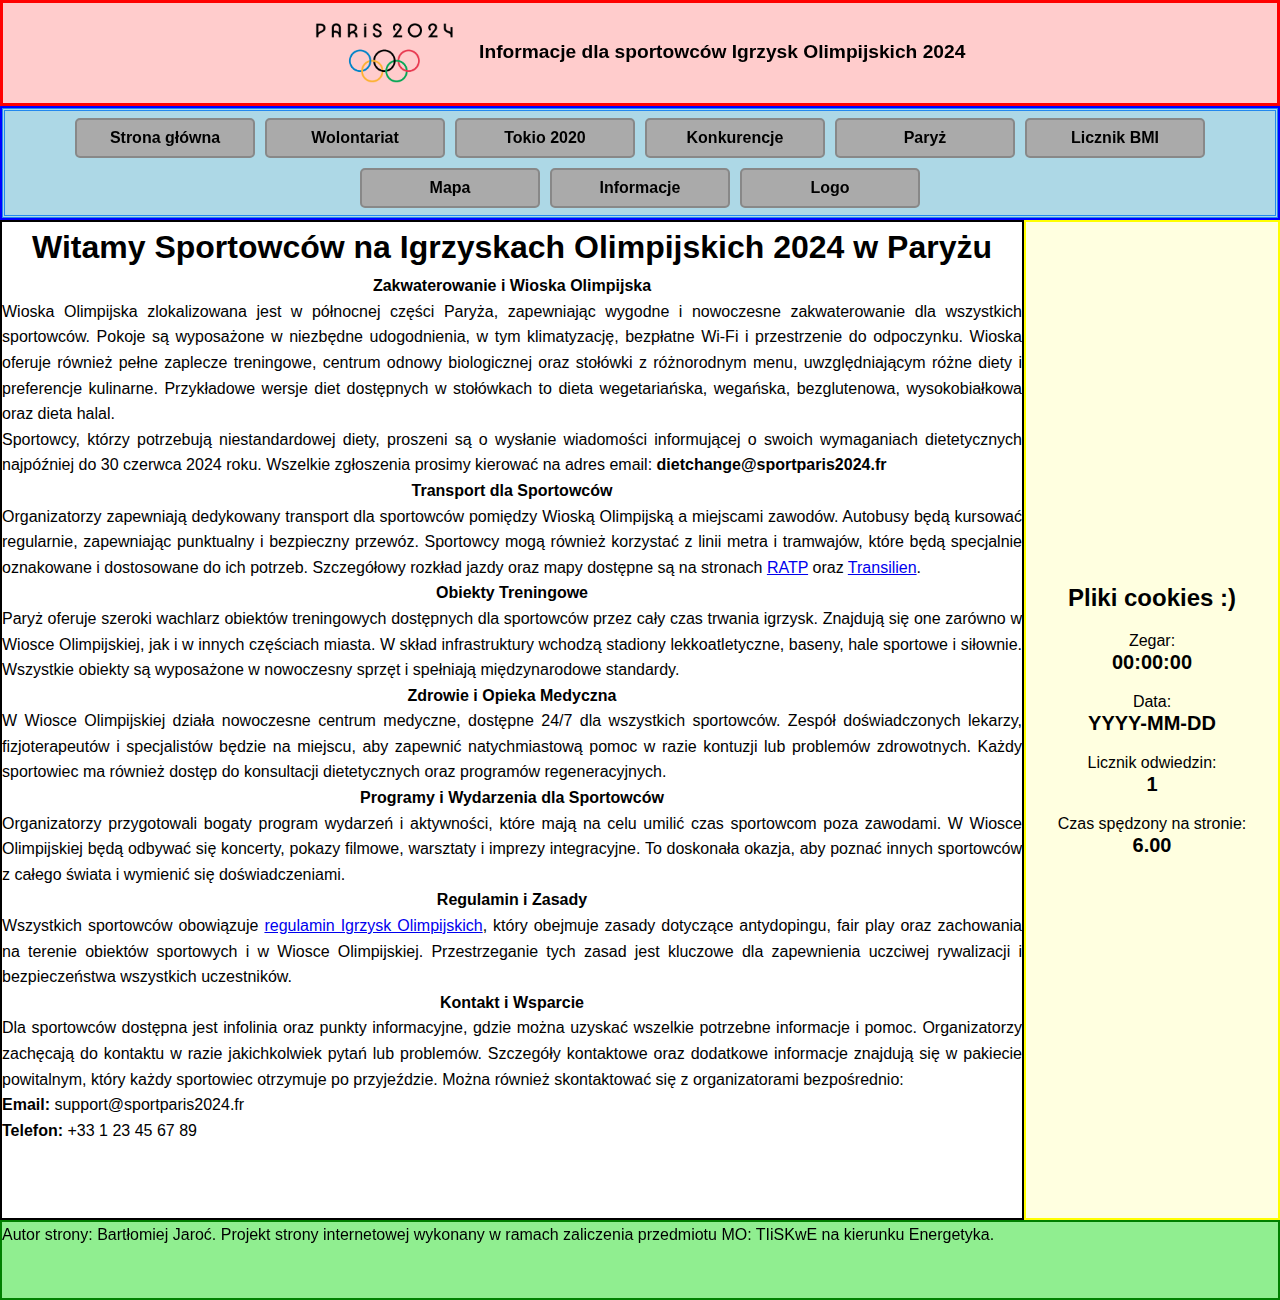
<file: InfoSportowiec.html>
﻿<!DOCTYPE html>

<html lang="en" xmlns="http://www.w3.org/1999/xhtml">
<head>
    <meta charset="UTF-8" />
    <title>Info dla sportowca</title>
    <link rel="stylesheet" type="text/css" href="Layout.css" />
    <style>
        h4 {
            text-align: center;
        }

        p {
            text-align: justify;
        }
    </style>
</head>
<body>
    <header>
        <h1>
            <img src="logo.png" alt="Logo" class="logo" />
            Informacje dla sportowców Igrzysk Olimpijskich 2024
        </h1>
    </header>
    <nav>
        <ul>
            <li><a href="Index.html" target="_self">Strona główna</a></li>
            <li><a href="Formularz.html" target="_self">Wolontariat</a></li>
            <li><a href="Galeria obrazow.html" target="_self">Tokio 2020</a></li>
            <li><a href="Tabela.html" target="_self">Konkurencje</a></li>
            <li><a href="Prezentacja.html" target="_self">Paryż</a></li>
            <li><a href="Przelicznik.html" target="_self">Licznik BMI</a></li>
            <li><a href="MAP_tag.html" target="_self">Mapa</a></li>
            <li class="dropdown">
                <a href="javascript:void(0)" class="dropbtn">Informacje</a>
                <div class="dropdown-content">
                    <a href="InfoKibic.html" target="_self">Dla kibiców</a>
                    <a href="InfoSportowiec.html" target="_self">Dla sportowców</a>
                    <a href="Kontakt.html" target="_self">Kontakt</a>
                </div>
            </li>
            <li><a href="Canvas1.html" target="_self">Logo</a></li>
        </ul>
    </nav>
    <article>
        <section>
            <h1 style="text-align:center">Witamy Sportowców na Igrzyskach Olimpijskich 2024 w Paryżu</h1>
            <h4>Zakwaterowanie i Wioska Olimpijska</h4>
            <p>
                Wioska Olimpijska zlokalizowana jest w północnej części Paryża, zapewniając wygodne i nowoczesne zakwaterowanie dla wszystkich sportowców. Pokoje są wyposażone w niezbędne udogodnienia, w tym klimatyzację, bezpłatne Wi-Fi i przestrzenie do odpoczynku. Wioska oferuje również pełne zaplecze treningowe, centrum odnowy biologicznej oraz stołówki z różnorodnym menu, uwzględniającym różne diety i preferencje kulinarne. Przykładowe wersje diet dostępnych w stołówkach to dieta wegetariańska, wegańska, bezglutenowa, wysokobiałkowa oraz dieta halal.
            </p>
            <p>
                Sportowcy, którzy potrzebują niestandardowej diety, proszeni są o wysłanie wiadomości informującej o swoich wymaganiach dietetycznych najpóźniej do 30 czerwca 2024 roku. Wszelkie zgłoszenia prosimy kierować na adres email: <strong>dietchange@sportparis2024.fr</strong>
            </p>

            <h4>Transport dla Sportowców</h4>
            <p>
                Organizatorzy zapewniają dedykowany transport dla sportowców pomiędzy Wioską Olimpijską a miejscami zawodów. Autobusy będą kursować regularnie, zapewniając punktualny i bezpieczny przewóz. Sportowcy mogą również korzystać z linii metra i tramwajów, które będą specjalnie oznakowane i dostosowane do ich potrzeb. Szczegółowy rozkład jazdy oraz mapy dostępne są na stronach <a href="https://www.ratp.fr/" target="_blank">RATP</a> oraz <a href="https://www.transilien.com/" target="_blank">Transilien</a>.
            </p>

            <h4>Obiekty Treningowe</h4>
            <p>
                Paryż oferuje szeroki wachlarz obiektów treningowych dostępnych dla sportowców przez cały czas trwania igrzysk. Znajdują się one zarówno w Wiosce Olimpijskiej, jak i w innych częściach miasta. W skład infrastruktury wchodzą stadiony lekkoatletyczne, baseny, hale sportowe i siłownie. Wszystkie obiekty są wyposażone w nowoczesny sprzęt i spełniają międzynarodowe standardy.
            </p>

            <h4>Zdrowie i Opieka Medyczna</h4>
            <p>
                W Wiosce Olimpijskiej działa nowoczesne centrum medyczne, dostępne 24/7 dla wszystkich sportowców. Zespół doświadczonych lekarzy, fizjoterapeutów i specjalistów będzie na miejscu, aby zapewnić natychmiastową pomoc w razie kontuzji lub problemów zdrowotnych. Każdy sportowiec ma również dostęp do konsultacji dietetycznych oraz programów regeneracyjnych.
            </p>

            <h4>Programy i Wydarzenia dla Sportowców</h4>
            <p>
                Organizatorzy przygotowali bogaty program wydarzeń i aktywności, które mają na celu umilić czas sportowcom poza zawodami. W Wiosce Olimpijskiej będą odbywać się koncerty, pokazy filmowe, warsztaty i imprezy integracyjne. To doskonała okazja, aby poznać innych sportowców z całego świata i wymienić się doświadczeniami.
            </p>

            <h4>Regulamin i Zasady</h4>
            <p>
                Wszystkich sportowców obowiązuje <a href="https://ita.sport/resource/anti-doping-rules-for-the-olympic-games-paris-2024/" target="_blank">regulamin Igrzysk Olimpijskich</a>, który obejmuje zasady dotyczące antydopingu, fair play oraz zachowania na terenie obiektów sportowych i w Wiosce Olimpijskiej. Przestrzeganie tych zasad jest kluczowe dla zapewnienia uczciwej rywalizacji i bezpieczeństwa wszystkich uczestników.
            </p>

            <h4>Kontakt i Wsparcie</h4>
            <p>
                Dla sportowców dostępna jest infolinia oraz punkty informacyjne, gdzie można uzyskać wszelkie potrzebne informacje i pomoc. Organizatorzy zachęcają do kontaktu w razie jakichkolwiek pytań lub problemów. Szczegóły kontaktowe oraz dodatkowe informacje znajdują się w pakiecie powitalnym, który każdy sportowiec otrzymuje po przyjeździe. Można również skontaktować się z organizatorami bezpośrednio:
            </p>
            <p>
                <strong>Email:</strong> support@sportparis2024.fr<br>
                <strong>Telefon:</strong> +33 1 23 45 67 89
            </p>
        </section>

    </article>
    <aside>
        <iframe src="Kontrolki_JS.html">
        </iframe>
    </aside>
    <footer>
        Autor strony: Bartłomiej Jaroć. Projekt strony internetowej wykonany w ramach zaliczenia przedmiotu MO: TIiSKwE na kierunku Energetyka.
    </footer>
</body>
</html>
</file>
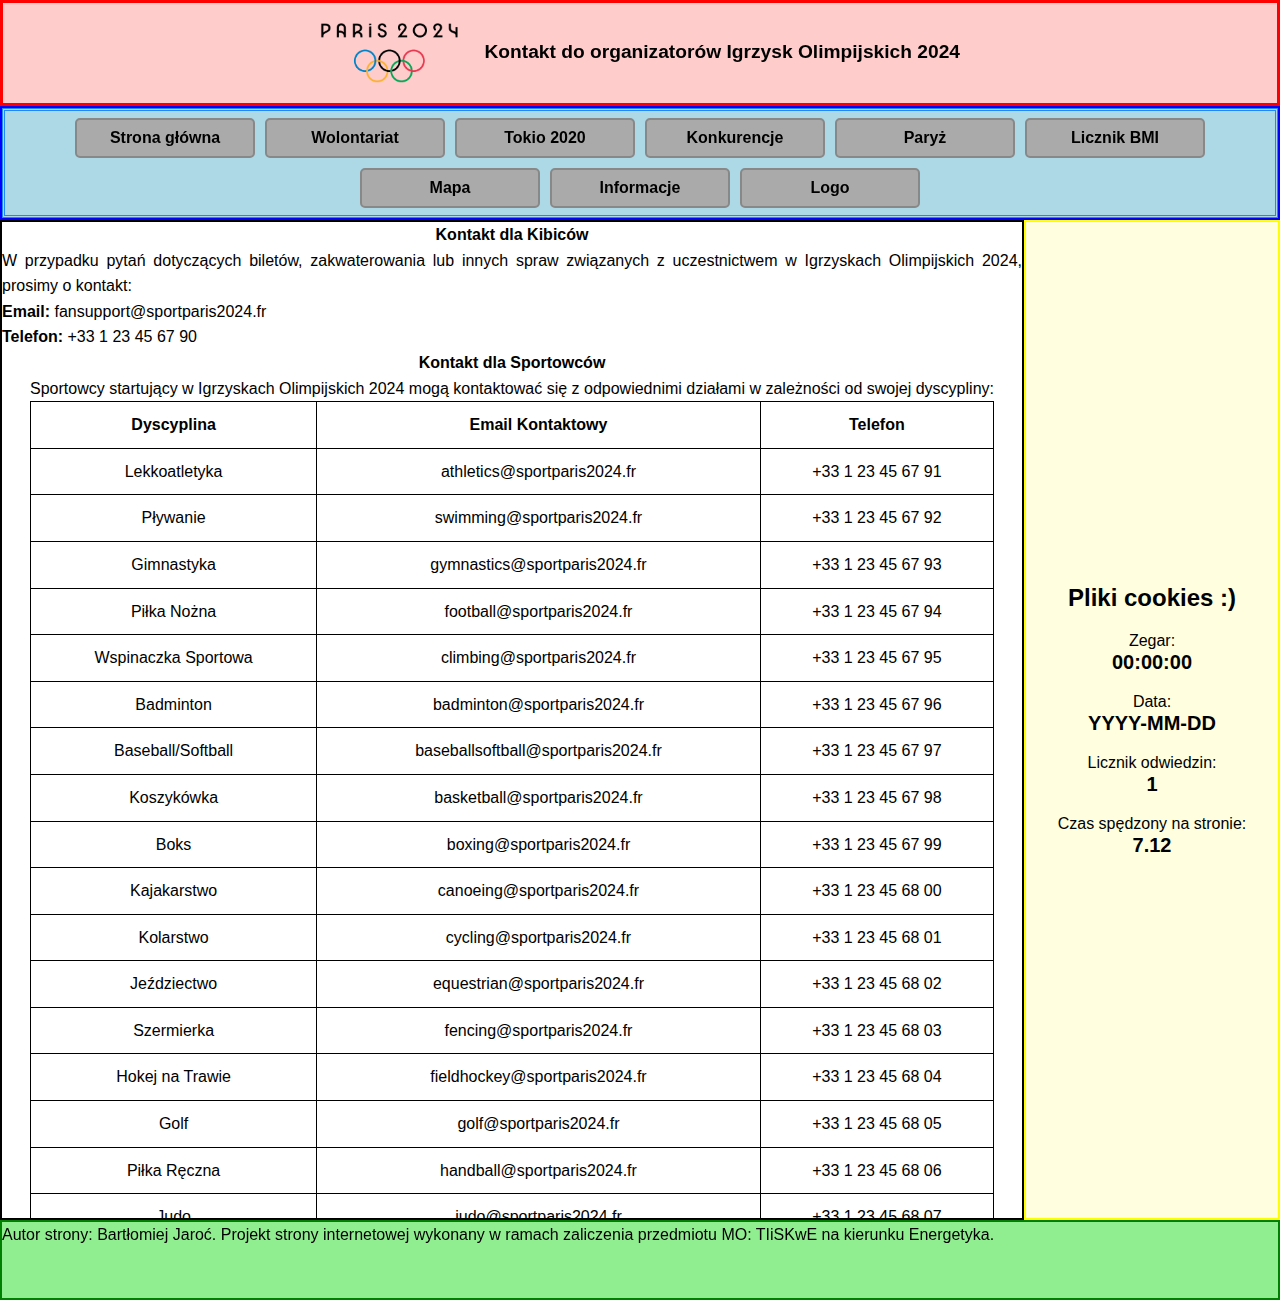
<file: Kontakt.html>
﻿<!DOCTYPE html>
<html lang="en" xmlns="http://www.w3.org/1999/xhtml">
<head>
    <meta charset="UTF-8" />
    <title>Kontakt</title>
    <link rel="stylesheet" type="text/css" href="Layout.css" />
    <style>
        h4 {
            text-align: center;
        }

        p {
            text-align: justify;
        }

        table {
            width: 100%;
            border-collapse: collapse;
        }

        table, th, td {
            border: 1px solid black;
        }

        th, td {
            padding: 10px;
            text-align: center;
        }
    </style>
</head>
<body>
    <header>
        <h1>
            <img src="logo.png" alt="Logo" class="logo" />
            Kontakt do organizatorów Igrzysk Olimpijskich 2024
        </h1>
    </header>
    <nav>
        <ul>
            <li><a href="Index.html" target="_self">Strona główna</a></li>
            <li><a href="Formularz.html" target="_self">Wolontariat</a></li>
            <li><a href="Galeria obrazow.html" target="_self">Tokio 2020</a></li>
            <li><a href="Tabela.html" target="_self">Konkurencje</a></li>
            <li><a href="Prezentacja.html" target="_self">Paryż</a></li>
            <li><a href="Przelicznik.html" target="_self">Licznik BMI</a></li>
            <li><a href="MAP_tag.html" target="_self">Mapa</a></li>
            <li class="dropdown">
                <a href="javascript:void(0)" class="dropbtn">Informacje</a>
                <div class="dropdown-content">
                    <a href="InfoKibic.html" target="_self">Dla kibiców</a>
                    <a href="InfoSportowiec.html" target="_self">Dla sportowców</a>
                    <a href="Kontakt.html" target="_self">Kontakt</a>
                </div>
            </li>
            <li><a href="Canvas1.html" target="_self">Logo</a></li>
        </ul>
    </nav>
    <article>
        <section>
            <h4>Kontakt dla Kibiców</h4>
            <p>
                W przypadku pytań dotyczących biletów, zakwaterowania lub innych spraw związanych z uczestnictwem w Igrzyskach Olimpijskich 2024, prosimy o kontakt:
            </p>
            <p>
                <strong>Email:</strong> fansupport@sportparis2024.fr<br>
                <strong>Telefon:</strong> +33 1 23 45 67 90
            </p>
        </section>

        <section>
            <h4>Kontakt dla Sportowców</h4>
            <p>
                Sportowcy startujący w Igrzyskach Olimpijskich 2024 mogą kontaktować się z odpowiednimi działami w zależności od swojej dyscypliny:
            </p>
            <table>
                <tr>
                    <th>Dyscyplina</th>
                    <th>Email Kontaktowy</th>
                    <th>Telefon</th>
                </tr>
                <tr>
                    <td>Lekkoatletyka</td>
                    <td>athletics@sportparis2024.fr</td>
                    <td>+33 1 23 45 67 91</td>
                </tr>
                <tr>
                    <td>Pływanie</td>
                    <td>swimming@sportparis2024.fr</td>
                    <td>+33 1 23 45 67 92</td>
                </tr>
                <tr>
                    <td>Gimnastyka</td>
                    <td>gymnastics@sportparis2024.fr</td>
                    <td>+33 1 23 45 67 93</td>
                </tr>
                <tr>
                    <td>Piłka Nożna</td>
                    <td>football@sportparis2024.fr</td>
                    <td>+33 1 23 45 67 94</td>
                </tr>
                <tr>
                    <td>Wspinaczka Sportowa</td>
                    <td>climbing@sportparis2024.fr</td>
                    <td>+33 1 23 45 67 95</td>
                </tr>
                <tr>
                    <td>Badminton</td>
                    <td>badminton@sportparis2024.fr</td>
                    <td>+33 1 23 45 67 96</td>
                </tr>
                <tr>
                    <td>Baseball/Softball</td>
                    <td>baseballsoftball@sportparis2024.fr</td>
                    <td>+33 1 23 45 67 97</td>
                </tr>
                <tr>
                    <td>Koszykówka</td>
                    <td>basketball@sportparis2024.fr</td>
                    <td>+33 1 23 45 67 98</td>
                </tr>
                <tr>
                    <td>Boks</td>
                    <td>boxing@sportparis2024.fr</td>
                    <td>+33 1 23 45 67 99</td>
                </tr>
                <tr>
                    <td>Kajakarstwo</td>
                    <td>canoeing@sportparis2024.fr</td>
                    <td>+33 1 23 45 68 00</td>
                </tr>
                <tr>
                    <td>Kolarstwo</td>
                    <td>cycling@sportparis2024.fr</td>
                    <td>+33 1 23 45 68 01</td>
                </tr>
                <tr>
                    <td>Jeździectwo</td>
                    <td>equestrian@sportparis2024.fr</td>
                    <td>+33 1 23 45 68 02</td>
                </tr>
                <tr>
                    <td>Szermierka</td>
                    <td>fencing@sportparis2024.fr</td>
                    <td>+33 1 23 45 68 03</td>
                </tr>
                <tr>
                    <td>Hokej na Trawie</td>
                    <td>fieldhockey@sportparis2024.fr</td>
                    <td>+33 1 23 45 68 04</td>
                </tr>
                <tr>
                    <td>Golf</td>
                    <td>golf@sportparis2024.fr</td>
                    <td>+33 1 23 45 68 05</td>
                </tr>
                <tr>
                    <td>Piłka Ręczna</td>
                    <td>handball@sportparis2024.fr</td>
                    <td>+33 1 23 45 68 06</td>
                </tr>
                <tr>
                    <td>Judo</td>
                    <td>judo@sportparis2024.fr</td>
                    <td>+33 1 23 45 68 07</td>
                </tr>
                <tr>
                    <td>Karate</td>
                    <td>karate@sportparis2024.fr</td>
                    <td>+33 1 23 45 68 08</td>
                </tr>
                <tr>
                    <td>Pięciobój Nowoczesny</td>
                    <td>modernpentathlon@sportparis2024.fr</td>
                    <td>+33 1 23 45 68 09</td>
                </tr>
                <tr>
                    <td>Wioślarstwo</td>
                    <td>rowing@sportparis2024.fr</td>
                    <td>+33 1 23 45 68 10</td>
                </tr>
                <tr>
                    <td>Rugby 7</td>
                    <td>rugby@sportparis2024.fr</td>
                    <td>+33 1 23 45 68 11</td>
                </tr>
                <tr>
                    <td>Żeglarstwo</td>
                    <td>sailing@sportparis2024.fr</td>
                    <td>+33 1 23 45 68 12</td>
                </tr>
                <tr>
                    <td>Strzelectwo</td>
                    <td>shooting@sportparis2024.fr</td>
                    <td>+33 1 23 45 68 13</td>
                </tr>
                <tr>
                    <td>Skateboarding</td>
                    <td>skateboarding@sportparis2024.fr</td>
                    <td>+33 1 23 45 68 14</td>
                </tr>
                <tr>
                    <td>Wspinaczka Sportowa</td>
                    <td>climbing@sportparis2024.fr</td>
                    <td>+33 1 23 45 68 15</td>
                </tr>
                <tr>
                    <td>Surfing</td>
                    <td>surfing@sportparis2024.fr</td>
                    <td>+33 1 23 45 68 16</td>
                </tr>
                <tr>
                    <td>Tenis</td>
                    <td>tennis@sportparis2024.fr</td>
                    <td>+33 1 23 45 68 17</td>
                </tr>
                <tr>
                    <td>Tenis Stołowy</td>
                    <td>tabletennis@sportparis2024.fr</td>
                    <td>+33 1 23 45 68 18</td>
                </tr>
                <tr>
                    <td>Taekwondo</td>
                    <td>taekwondo@sportparis2024.fr</td>
                    <td>+33 1 23 45 68 19</td>
                </tr>
                <tr>
                    <td>Triathlon</td>
                    <td>triathlon@sportparis2024.fr</td>
                    <td>+33 1 23 45 68 20</td>
                </tr>
                <tr>
                    <td>Siatkówka</td>
                    <td>volleyball@sportparis2024.fr</td>
                    <td>+33 1 23 45 68 21</td>
                </tr>
                <tr>
                    <td>Siatkówka Plażowa</td>
                    <td>beachvolleyball@sportparis2024.fr</td>
                    <td>+33 1 23 45 68 22</td>
                </tr>
                <tr>
                    <td>Podnoszenie Ciężarów</td>
                    <td>weightlifting@sportparis2024.fr</td>
                    <td>+33 1 23 45 68 23</td>
                </tr>
                <tr>
                    <td>Zapasy</td>
                    <td>wrestling@sportparis2024.fr</td>
                    <td>+33 1 23 45 68 24</td>
                </tr>
            </table>
        </section>
        <br />
        <section>
            <h4>Kontakt dla Narodowych Komitetów Olimpijskich</h4>
            <p>
                Narodowe Komitety Olimpijskie mogą kontaktować się z organizatorami w sprawach logistycznych, akredytacyjnych oraz innych kwestiach związanych z uczestnictwem w Igrzyskach Olimpijskich 2024:
            </p>
            <p>
                <strong>Email:</strong> nocsupport@sportparis2024.fr<br>
                <strong>Telefon:</strong> +33 1 23 45 68 25
            </p>
        </section>
    </article>
    <aside>
        <iframe src="Kontrolki_JS.html">
        </iframe>
    </aside>
    <footer>
        Autor strony: Bartłomiej Jaroć. Projekt strony internetowej wykonany w ramach zaliczenia przedmiotu MO: TIiSKwE na kierunku Energetyka.
    </footer>
</body>
</html>
</file>
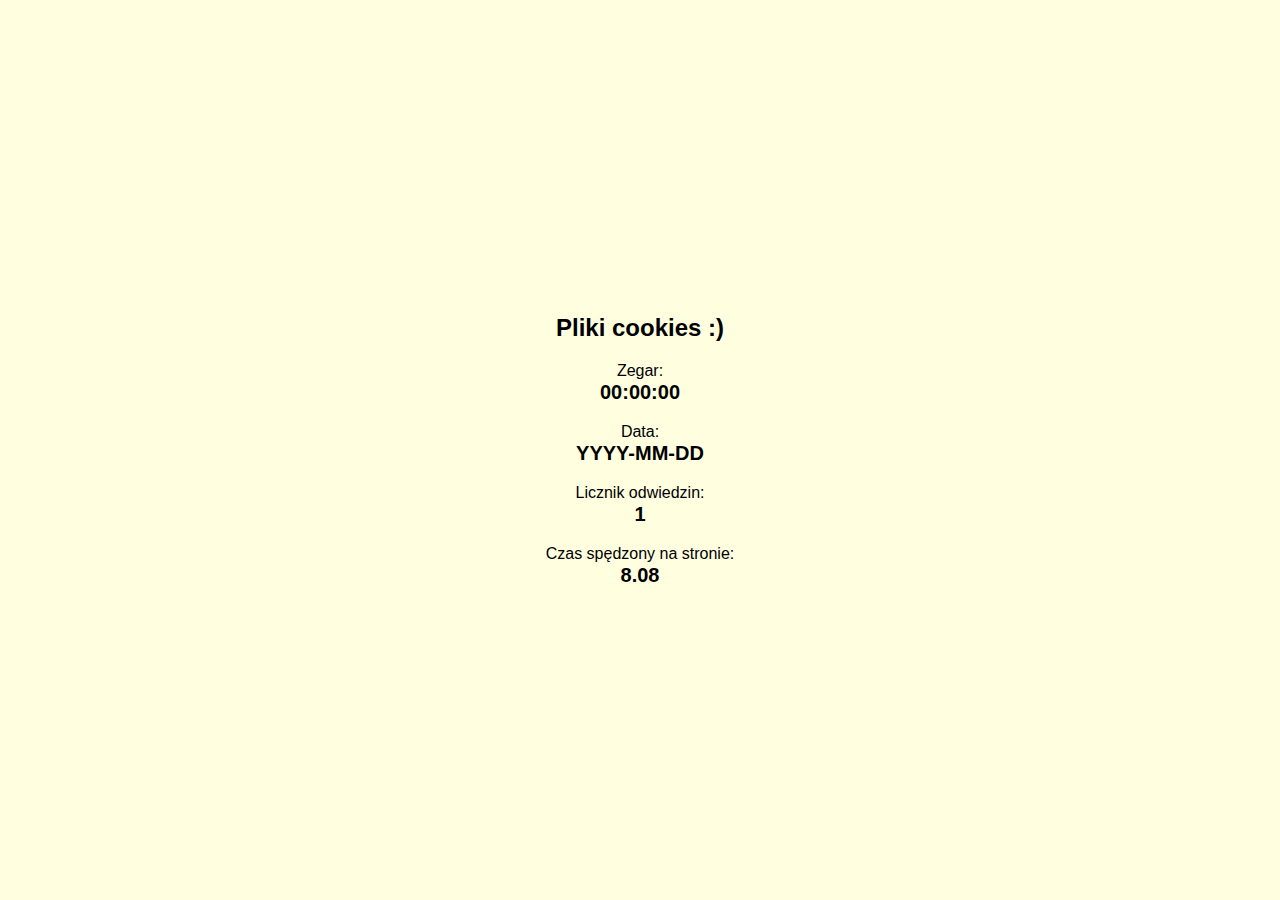
<file: Kontrolki_JS.html>
﻿<!DOCTYPE html>
<html lang="en">
<head>
    <meta charset="utf-8" />
    <title>Kontrolki JS</title>
    <style>
        body, html {
            height: 100%;
            margin: 0;
            padding: 0;
            display: flex;
            justify-content: center;
            align-items: center;
            background-color: lightyellow;
            font-family: Arial, sans-serif;
        }

        section.javaScript {
            display: flex;
            flex-direction: column;
            justify-content: center;
            align-items: center;
            width: 100%;
            height: 100%;
            margin: 0px;
            padding: 0px;
            background-color: lightyellow;
        }

            section.javaScript input[type="text"] {
                background: none;
                border: none;
                font-weight: bold;
                text-align: center;
                font-size: 20px;
            }
    </style>
    <script>
        function startclock() {
            setInterval(() => {
                const now = new Date();
                document.getElementById('clock').value = now.toLocaleTimeString();
                document.getElementById('date').value = now.toLocaleDateString();
            }, 1000);
        }

        function starttimer() {
            let visitCount = localStorage.getItem('visitCount') || 0;
            visitCount++;
            sessionStorage.setItem('visitCount', visitCount);
            document.getElementById('visitCount').value = visitCount;

            let sessionStartTime = localStorage.getItem('sessionStartTime') || Date.now();
            localStorage.setItem('sessionStartTime', sessionStartTime);

            setInterval(() => {
                const elapsedTime = ((Date.now() - sessionStartTime) / 1000).toFixed(2);
                document.getElementById('myTimer').value = elapsedTime;
            }, 100);
        }

        window.onload = function () {
            startclock();
            starttimer();
        };
    </script>
</head>
<body>
    <section class="javaScript" id="java1">
        <h2 style="text-align:center">Pliki cookies :)</h2>
        <label>Zegar:</label>
        <input type="text" id="clock" value="00:00:00" readonly /><br />
        <label>Data:</label>
        <input type="text" id="date" value="YYYY-MM-DD" readonly /><br />
        <label>Licznik odwiedzin:</label>
        <input type="text" id="visitCount" value="0" readonly /><br />
        <label>Czas spędzony na stronie:</label>
        <input type="text" id="myTimer" value="0.00" readonly /><br />
    </section>
</body>
</html>
</file>
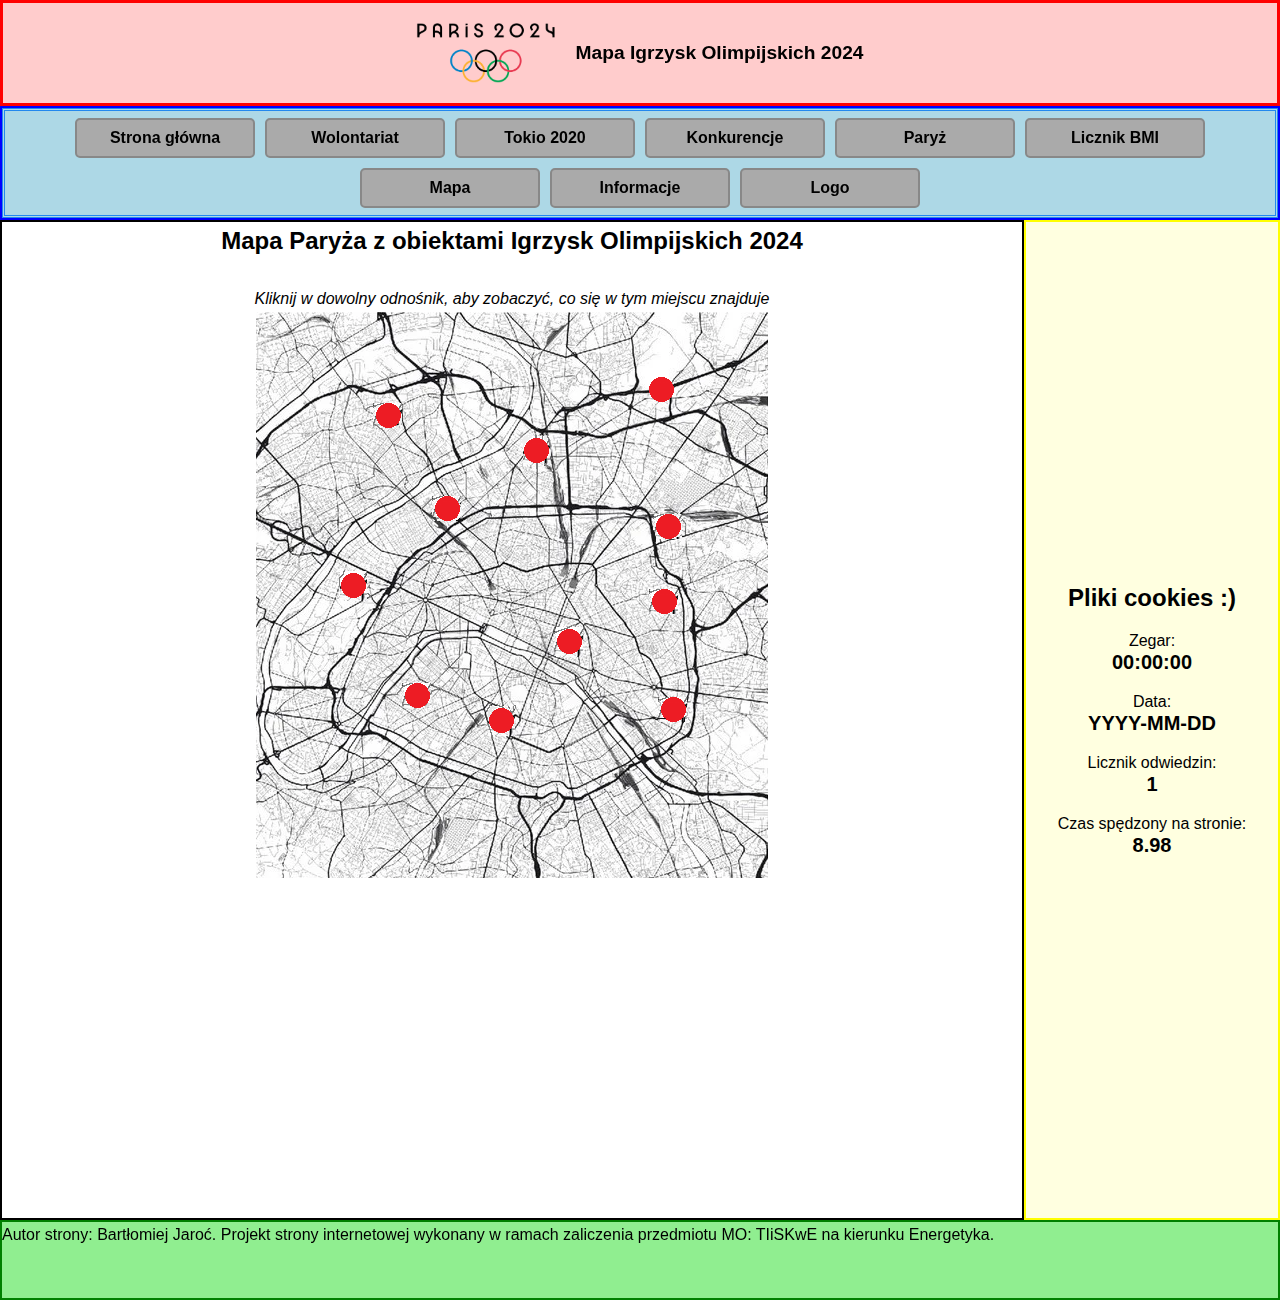
<file: MAP_tag.html>
﻿<!DOCTYPE html>
<html lang="en" xmlns="http://www.w3.org/1999/xhtml">
<head>
    <meta charset="utf-8" />
    <title>Mapa Igrzysk Olimpijskich 2024</title>
    <link rel="stylesheet" type="text/css" href="Layout.css" />
    <style>
        article {
            text-align: center;
        }

        figure {
            display: inline-block;
            text-align: center;
        }
    </style>
    <script type="text/javascript" language="javascript">
        function wyswietlInformacje(info) {
            alert(info);
        }
        obraz_1 = new Image();
        obraz_1.src = "paris.png";
    </script>
</head>
<body>
    <header>
        <img src="logo.png" alt="Logo" class="logo" />
        <h1>Mapa Igrzysk Olimpijskich 2024</h1>
    </header>
    <nav>
        <ul>
            <li><a href="Index.html" target="_self">Strona główna</a></li>
            <li><a href="Formularz.html" target="_self">Wolontariat</a></li>
            <li><a href="Galeria obrazow.html" target="_self">Tokio 2020</a></li>
            <li><a href="Tabela.html" target="_self">Konkurencje</a></li>
            <li><a href="Prezentacja.html" target="_self">Paryż</a></li>
            <li><a href="Przelicznik.html" target="_self">Licznik BMI</a></li>
            <li><a href="MAP_tag.html" target="_self">Mapa</a></li>
            <li class="dropdown">
                <a href="javascript:void(0)" class="dropbtn">Informacje</a>
                <div class="dropdown-content">
                    <a href="InfoKibic.html" target="_self">Dla kibiców</a>
                    <a href="InfoSportowiec.html" target="_self">Dla sportowców</a>
                    <a href="Kontakt.html" target="_self">Kontakt</a>
                </div>
            </li>
            <li><a href="Canvas1.html" target="_self">Logo</a></li>
        </ul>
    </nav>
    <article>
        <h2>Mapa Paryża z obiektami Igrzysk Olimpijskich 2024</h2>
        <br />
        <p>
            <i>Kliknij w dowolny odnośnik, aby zobaczyć, co się w tym miejscu znajduje</i>
        </p>
        <figure>
            <img src="paris.png" name="rysunek_paris" usemap="#mapa_paryza" />
            <map name="mapa_paryza">
                <area shape="circle" coords="405, 77, 12" alt="Lotnisko" href="javascript:void(0)" onclick="wyswietlInformacje('Lotnisko - Miejsce przylotu dla uczestników i gości igrzysk olimpijskich.')" />
                <area shape="circle" coords="280, 138, 12" alt="Wioska Olimpijska" href="javascript:void(0)" onclick="wyswietlInformacje('Wioska Olimpijska - Miejsce zakwaterowania dla sportowców uczestniczących w igrzyskach.')" />
                <area shape="circle" coords="97, 273, 12" alt="Stadion piłkarski" href="javascript:void(0)" onclick="wyswietlInformacje('Stadion piłkarski - Arena główna dla zawodów piłkarskich podczas igrzysk.')" />
                <area shape="circle" coords="313, 329, 12" alt="Stadion lekkoatletyczny" href="javascript:void(0)" onclick="wyswietlInformacje('Stadion lekkoatletyczny - Arena dla zawodów lekkoatletycznych podczas igrzysk.')" />
                <area shape="circle" coords="245, 408, 12" alt="Tor wioślarski" href="javascript:void(0)" onclick="wyswietlInformacje('Tor wioślarski - Miejsce rozgrywania zawodów wioślarskich podczas igrzysk.')" />
                <area shape="circle" coords="191, 197, 12" alt="Stadion Olimpijski" href="javascript:void(0)" onclick="wyswietlInformacje('Stadion Olimpijski - Miejsce głównych ceremonii i zawodów olimpijskich.')" />
                <area shape="circle" coords="412, 214, 12" alt="Hala sztuk walki" href="javascript:void(0)" onclick="wyswietlInformacje('Hala sztuk walki - Miejsce rozgrywania zawodów w sztukach walki podczas igrzysk.')" />
                <area shape="circle" coords="131, 103, 12" alt="Stadion kolarski" href="javascript:void(0)" onclick="wyswietlInformacje('Stadion kolarski - Miejsce rozgrywania zawodów kolarskich podczas igrzysk.')" />
                <area shape="circle" coords="161, 384, 12" alt="Hala gimnastyczna" href="javascript:void(0)" onclick="wyswietlInformacje('Hala gimnastyczna - Miejsce rozgrywania zawodów gimnastycznych podczas igrzysk.')" />
                <area shape="circle" coords="408, 289, 12" alt="Stadion koszykarski" href="javascript:void(0)" onclick="wyswietlInformacje('Stadion koszykarski - Miejsce rozgrywania zawodów koszykarskich podczas igrzysk.')" />
                <area shape="circle" coords="417, 397, 12" alt="Stadion piłki ręcznej" href="javascript:void(0)" onclick="wyswietlInformacje('Stadion do piłki ręcznej - Miejsce rozgrywania zawodów piłki ręcznej podczas igrzysk.')" />
            </map>
        </figure>
    </article>
    <aside>
        <iframe src="Kontrolki_JS.html">
        </iframe>
    </aside>
    <footer>
        Autor strony: Bartłomiej Jaroć. Projekt strony internetowej wykonany w ramach zaliczenia przedmiotu MO: TIiSKwE na kierunku Energetyka.
    </footer>
</body>
</html>
</file>
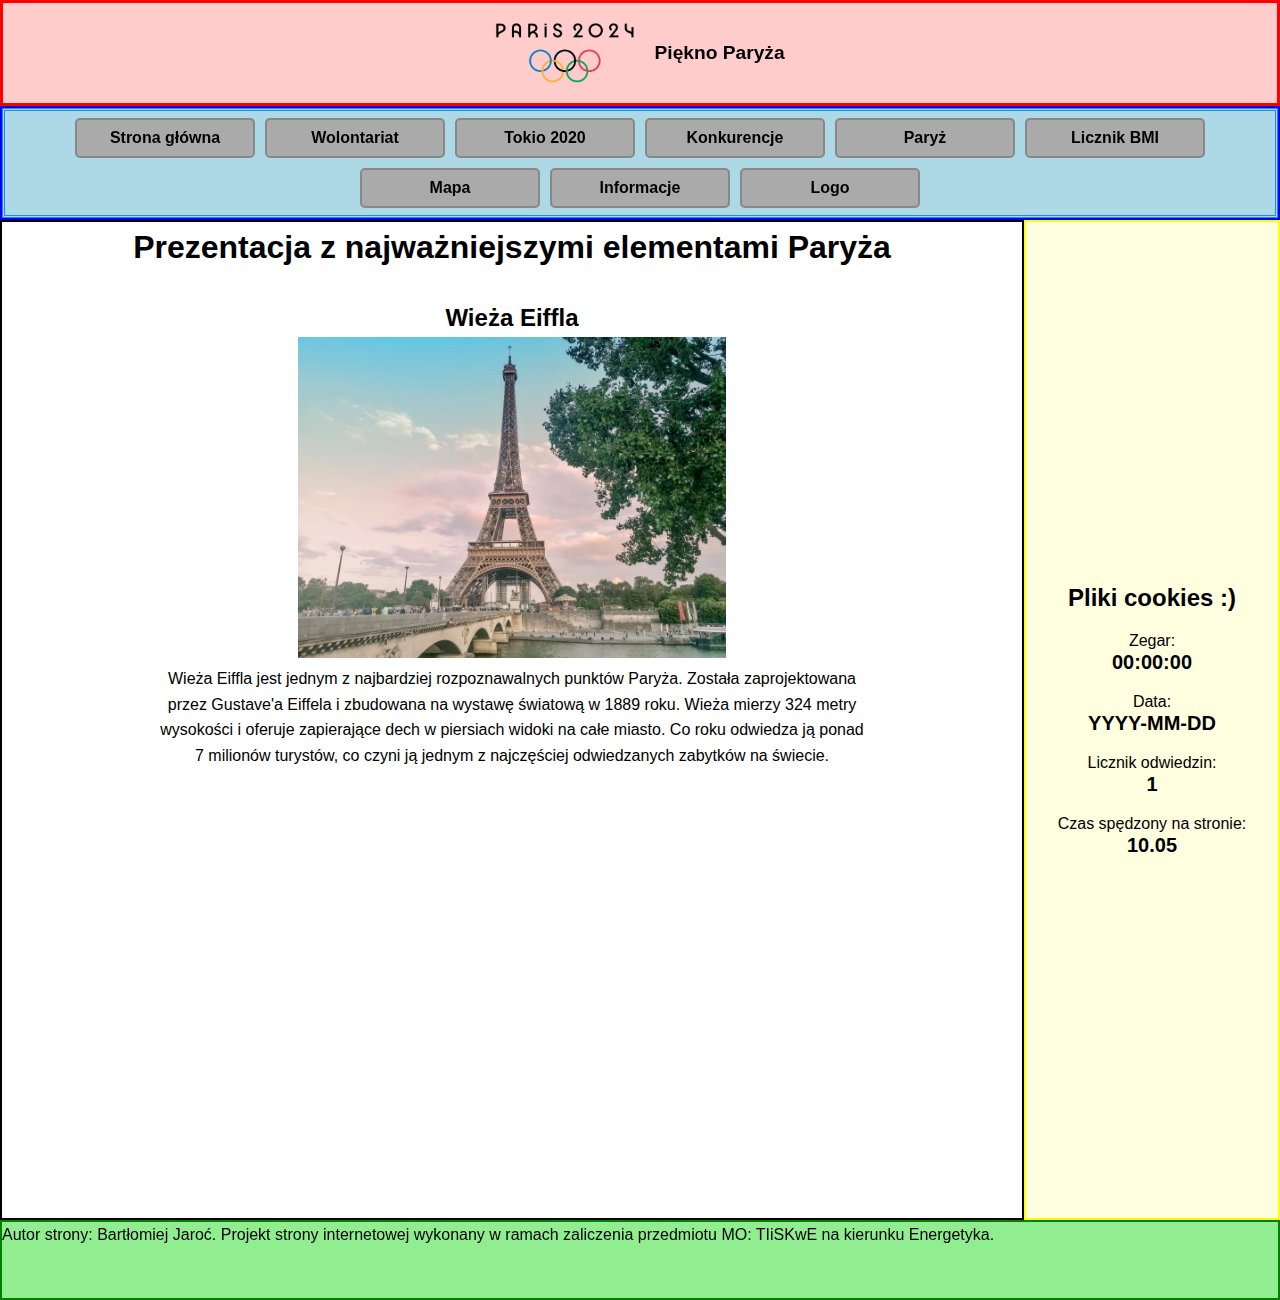
<file: Prezentacja.html>
﻿<!DOCTYPE html>

<html lang="pl" xmlns="http://www.w3.org/1999/xhtml">
<head>
    <meta charset="utf-8" />
    <title>Prezentacja Paryża</title>
    <link rel="stylesheet" type="text/css" href="Layout.css" />
    <style>
        .slide {
            display: none;
            text-align: center;
            width: 70%;
        }

        .active-slide {
            display: block;
        }
        img {
            max-width: 60%;
            height: auto;
        }
        p {
            text-align: center;
        }
    </style>
</head>
<body onload="Start()">
    <header>
        <img src="logo.png" alt="Logo" class="logo" />
        <h1>Piękno Paryża</h1>
    </header>
    <nav>
        <ul>
            <li><a href="Index.html" target="_self">Strona główna</a></li>
            <li><a href="Formularz.html" target="_self">Wolontariat</a></li>
            <li><a href="Galeria obrazow.html" target="_self">Tokio 2020</a></li>
            <li><a href="Tabela.html" target="_self">Konkurencje</a></li>
            <li><a href="Prezentacja.html" target="_self">Paryż</a></li>
            <li><a href="Przelicznik.html" target="_self">Licznik BMI</a></li>
            <li><a href="MAP_tag.html" target="_self">Mapa</a></li>
            <li class="dropdown">
                <a href="javascript:void(0)" class="dropbtn">Informacje</a>
                <div class="dropdown-content">
                    <a href="InfoKibic.html" target="_self">Dla kibiców</a>
                    <a href="InfoSportowiec.html" target="_self">Dla sportowców</a>
                    <a href="Kontakt.html" target="_self">Kontakt</a>
                </div>
            </li>
            <li><a href="Canvas1.html" target="_self">Logo</a></li>
        </ul>
    </nav>
    <article>
        <h1 style="text-align:center">Prezentacja z najważniejszymi elementami Paryża</h1>
        <br />
        <div class="slide active-slide">
            <h2>Wieża Eiffla</h2>
            <img src="eiffel.jpg" alt="Wieża Eiffla" />
            <p>Wieża Eiffla jest jednym z najbardziej rozpoznawalnych punktów Paryża. Została zaprojektowana przez Gustave'a Eiffela i zbudowana na wystawę światową w 1889 roku. Wieża mierzy 324 metry wysokości i oferuje zapierające dech w piersiach widoki na całe miasto. Co roku odwiedza ją ponad 7 milionów turystów, co czyni ją jednym z najczęściej odwiedzanych zabytków na świecie.</p>
        </div>
        <div class="slide">
            <h2>Luwr</h2>
            <img src="louvre.jpg" alt="Luwr" />
            <p>Luwr jest jednym z największych muzeów na świecie. Pierwotnie był to pałac królewski, który w 1793 roku został przekształcony w muzeum. Luwr posiada imponującą kolekcję ponad 380 000 dzieł sztuki, w tym słynną Mona Lisę Leonarda da Vinci. Muzeum odwiedza rocznie około 10 milionów osób, co czyni je najczęściej odwiedzanym muzeum na świecie.</p>
        </div>
        <div class="slide">
            <h2>Katedra Notre-Dame</h2>
            <img src="notredame.jpg" alt="Katedra Notre-Dame" />
            <p>Katedra Notre-Dame jest przykładem gotyckiej architektury sakralnej. Jej budowa rozpoczęła się w 1163 roku i trwała ponad dwa wieki. Katedra jest znana z charakterystycznych dwóch wież i przepięknych witraży. W 2019 roku katedra została poważnie uszkodzona przez pożar, ale prace renowacyjne trwają, aby przywrócić jej dawną świetność.</p>
        </div>
        <div class="slide">
            <h2>Łuk Triumfalny</h2>
            <img src="arc_de_triomphe.jpg" alt="Łuk Triumfalny" />
            <p>Łuk Triumfalny jest symbolem francuskiego patriotyzmu. Został zbudowany na zlecenie Napoleona Bonaparte w 1806 roku, aby uczcić zwycięstwa jego armii. Łuk ma wysokość 50 metrów i jest ozdobiony licznymi rzeźbami oraz inskrypcjami upamiętniającymi poległych żołnierzy. Znajduje się na Placu Charles'a de Gaulle'a, na końcu słynnej alei Champs-Élysées.</p>
        </div>
        <div class="slide">
            <h2>Moulin Rouge</h2>
            <img src="moulin_rouge.jpg" alt="Moulin Rouge" />
            <p>Moulin Rouge jest słynnym kabaretem, który stał się inspiracją dla wielu artystów. Otwarto go w 1889 roku w dzielnicy Montmartre, a jego charakterystycznym znakiem rozpoznawczym jest czerwony wiatrak. Moulin Rouge jest miejscem narodzin kankana, a jego kolorowe i ekstrawaganckie przedstawienia przyciągają turystów z całego świata.</p>
        </div>
        <div class="slide">
            <h2>Most Aleksandra III</h2>
            <img src="pont_alexandre_iii.jpg" alt="Most Aleksandra III" />
            <p>Most Aleksandra III jest jednym z najpiękniejszych mostów w Paryżu, znany z bogato zdobionych latarni. Został otwarty w 1900 roku podczas wystawy światowej i nazwany na cześć cara Aleksandra III. Most łączy dzielnicę Champs-Élysées z dzielnicą Les Invalides i oferuje przepiękne widoki na Sekwanę oraz inne zabytki Paryża.</p>
        </div>
        <div class="slide">
            <h2>Kuchnia lokalna</h2>
            <img src="croissant.jpg" alt="Croissant" />
            <p>Paryż słynie z wyśmienitej kuchni. Popularne potrawy to croissanty, bagietki, sery oraz wino. Croissanty, które można znaleźć w każdej piekarni, są symbolem francuskiego śniadania. Białe bagietki z chrupiącą skórką są podstawą każdego posiłku, a różnorodność serów i win zadowoli nawet najbardziej wymagających smakoszy.</p>
            <img src="ratatouille.jpg" alt="Ratatouille" />
            <p>Ratatouille to tradycyjne danie z Prowansji, które jest również popularne w Paryżu. Składa się z duszonych warzyw takich jak bakłażan, cukinia, papryka i pomidory, przyprawionych ziołami prowansalskimi. To proste, ale wyjątkowo smaczne danie jest doskonałym przykładem francuskiej sztuki kulinarnej.</p>
        </div>
        <div class="slide">
            <h2>Ciekawostki</h2>
            <p>W Paryżu znajduje się ponad 450 pomników i 150 muzeów. To miasto jest prawdziwą skarbnicą historii i kultury, przyciągając miłośników sztuki z całego świata.</p>
            <p>Paryż nazywany jest "Miastem Świateł" ze względu na jego wiodącą rolę w epoce oświecenia oraz wcześnie wprowadzoną elektryczność na ulicach. Jego oświetlone nocą bulwary i zabytki tworzą niezapomniany widok.</p>
            <p>Na paryskich ulicach codziennie jest sprzątanych około 900 ton śmieci. Miasto dokłada wszelkich starań, aby utrzymać swoje ulice czyste i przyjazne dla mieszkańców oraz turystów.</p>
            <p>W Paryżu znajduje się 37 mostów nad Sekwaną, każdy z nich ma swoją unikalną historię i architekturę. Mosty te łączą różne części miasta, tworząc malownicze widoki.</p>
            <p>Metro w Paryżu jest drugim najstarszym systemem metra na świecie, po londyńskim Underground. Otwarte w 1900 roku, metro paryskie jest jednym z najefektywniejszych środków transportu miejskiego, z siecią liczącą 16 linii i ponad 300 stacji.</p>
        </div>
        <div class="slide">
            <h2>Festiwal Muzyki</h2>
            <img src="fete_de_la_musique.jpg" alt="Fête de la Musique" />
            <p>Fête de la Musique to coroczny festiwal muzyczny odbywający się 21 czerwca, podczas którego całe miasto zamienia się w jedną wielką scenę muzyczną. W tym dniu zarówno profesjonalni muzycy, jak i amatorzy, występują na ulicach, placach, w parkach i innych miejscach publicznych. Festiwal przyciąga tłumy i tworzy niezwykłą atmosferę, celebrując różnorodność muzycznych stylów i talentów.</p>
        </div>
    </article>
    <aside>
        <iframe src="Kontrolki_JS.html"></iframe>
    </aside>
    <footer>
        Autor strony: Bartłomiej Jaroć. Projekt strony internetowej wykonany w ramach zaliczenia przedmiotu MO: TIiSKwE na kierunku Energetyka.
    </footer>

    <script>
        let currentSlide = 0;
        const slides = document.querySelectorAll('.slide');

        function showSlide(index) {
            slides.forEach((slide, i) => {
                slide.classList.remove('active-slide');
                if (i === index) {
                    slide.classList.add('active-slide');
                }
            });
        }

        function nextSlide() {
            currentSlide = (currentSlide + 1) % slides.length;
            showSlide(currentSlide);
        }

        function previousSlide() {
            currentSlide = (currentSlide - 1 + slides.length) % slides.length;
            showSlide(currentSlide);
        }

        document.addEventListener('keydown', (event) => {
            if (event.key === 'ArrowRight') {
                nextSlide();
            } else if (event.key === 'ArrowLeft') {
                previousSlide();
            }
        });

        function Start() {
            showSlide(currentSlide);
        }
    </script>
</body>
</html>
</file>
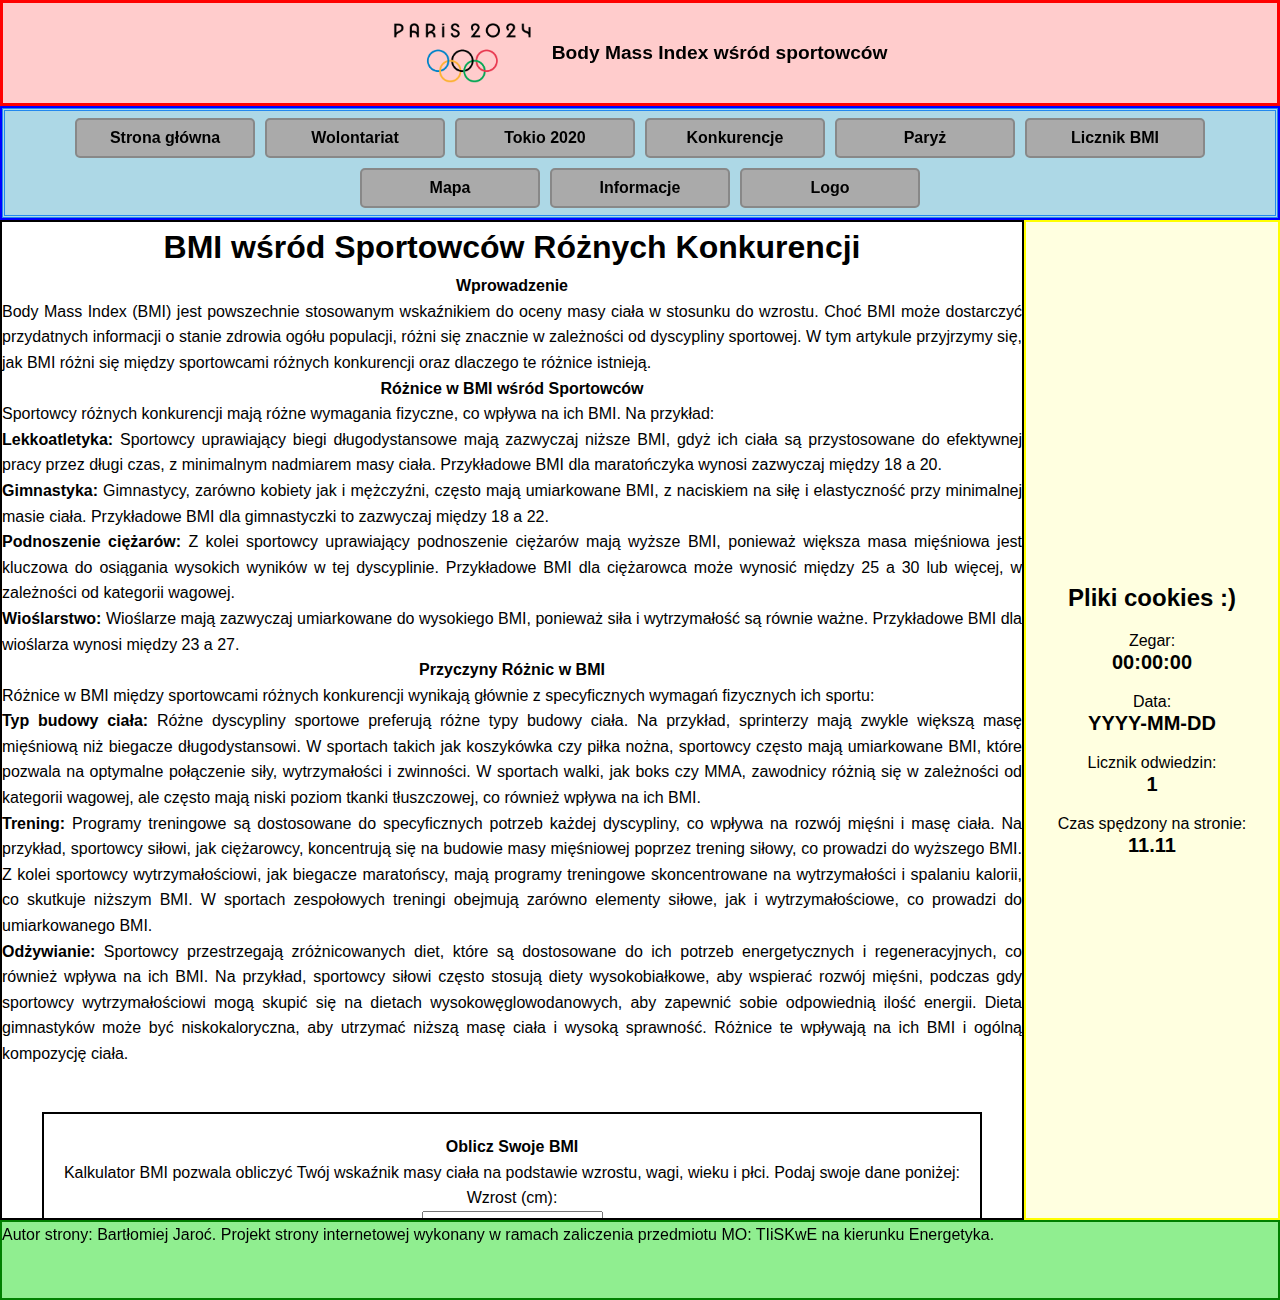
<file: Przelicznik.html>
﻿<!DOCTYPE html>

<html lang="en" xmlns="http://www.w3.org/1999/xhtml">
<head>
    <meta charset="utf-8" />
    <title>BMI</title>
    <link rel="stylesheet" type="text/css" href="Layout.css" />
    <style>
        h1, h4 {
            text-align: center;
        }

        .container {
            width: 50%;
            margin: 0 auto;
            text-align: center;
        }

        #bmiResult {
            margin-top: 20px;
            font-size: 1.2em;
            font-weight: bold;
            text-align: center;
        }
        p {
            text-align:justify;
        }
        li {
            text-align: justify;
        }
    </style>
</head>
<body>
    <header>
        <img src="logo.png" alt="Logo" class="logo" />
        <h1>Body Mass Index wśród sportowców</h1>
    </header>
    <nav>
        <ul>
            <li><a href="Index.html" target="_self">Strona główna</a></li>
            <li><a href="Formularz.html" target="_self">Wolontariat</a></li>
            <li><a href="Galeria obrazow.html" target="_self">Tokio 2020</a></li>
            <li><a href="Tabela.html" target="_self">Konkurencje</a></li>
            <li><a href="Prezentacja.html" target="_self">Paryż</a></li>
            <li><a href="Przelicznik.html" target="_self">Licznik BMI</a></li>
            <li><a href="MAP_tag.html" target="_self">Mapa</a></li>
            <li class="dropdown">
                <a href="javascript:void(0)" class="dropbtn">Informacje</a>
                <div class="dropdown-content">
                    <a href="InfoKibic.html" target="_self">Dla kibiców</a>
                    <a href="InfoSportowiec.html" target="_self">Dla sportowców</a>
                    <a href="Kontakt.html" target="_self">Kontakt</a>
                </div>
            </li>
            <li><a href="Canvas1.html" target="_self">Logo</a></li>
        </ul>
    </nav>
    <article>
        <section>
            <h1 style="text-align:center">BMI wśród Sportowców Różnych Konkurencji</h1>
            <h4>Wprowadzenie</h4>
            <p>
                Body Mass Index (BMI) jest powszechnie stosowanym wskaźnikiem do oceny masy ciała w stosunku do wzrostu. Choć BMI może dostarczyć przydatnych informacji o stanie zdrowia ogółu populacji, różni się znacznie w zależności od dyscypliny sportowej. W tym artykule przyjrzymy się, jak BMI różni się między sportowcami różnych konkurencji oraz dlaczego te różnice istnieją.
            </p>
            <h4>Różnice w BMI wśród Sportowców</h4>
            <p>
                Sportowcy różnych konkurencji mają różne wymagania fizyczne, co wpływa na ich BMI. Na przykład:
            </p>
            <ul>
                <li><strong>Lekkoatletyka:</strong> Sportowcy uprawiający biegi długodystansowe mają zazwyczaj niższe BMI, gdyż ich ciała są przystosowane do efektywnej pracy przez długi czas, z minimalnym nadmiarem masy ciała. Przykładowe BMI dla maratończyka wynosi zazwyczaj między 18 a 20.</li>
                <li><strong>Gimnastyka:</strong> Gimnastycy, zarówno kobiety jak i mężczyźni, często mają umiarkowane BMI, z naciskiem na siłę i elastyczność przy minimalnej masie ciała. Przykładowe BMI dla gimnastyczki to zazwyczaj między 18 a 22.</li>
                <li><strong>Podnoszenie ciężarów:</strong> Z kolei sportowcy uprawiający podnoszenie ciężarów mają wyższe BMI, ponieważ większa masa mięśniowa jest kluczowa do osiągania wysokich wyników w tej dyscyplinie. Przykładowe BMI dla ciężarowca może wynosić między 25 a 30 lub więcej, w zależności od kategorii wagowej.</li>
                <li><strong>Wioślarstwo:</strong> Wioślarze mają zazwyczaj umiarkowane do wysokiego BMI, ponieważ siła i wytrzymałość są równie ważne. Przykładowe BMI dla wioślarza wynosi między 23 a 27.</li>
            </ul>
            <h4>Przyczyny Różnic w BMI</h4>
            <p>
                Różnice w BMI między sportowcami różnych konkurencji wynikają głównie z specyficznych wymagań fizycznych ich sportu:
            </p>
            <ul>
                <li><strong>Typ budowy ciała:</strong> Różne dyscypliny sportowe preferują różne typy budowy ciała. Na przykład, sprinterzy mają zwykle większą masę mięśniową niż biegacze długodystansowi. W sportach takich jak koszykówka czy piłka nożna, sportowcy często mają umiarkowane BMI, które pozwala na optymalne połączenie siły, wytrzymałości i zwinności. W sportach walki, jak boks czy MMA, zawodnicy różnią się w zależności od kategorii wagowej, ale często mają niski poziom tkanki tłuszczowej, co również wpływa na ich BMI.</li>
                <li><strong>Trening:</strong> Programy treningowe są dostosowane do specyficznych potrzeb każdej dyscypliny, co wpływa na rozwój mięśni i masę ciała. Na przykład, sportowcy siłowi, jak ciężarowcy, koncentrują się na budowie masy mięśniowej poprzez trening siłowy, co prowadzi do wyższego BMI. Z kolei sportowcy wytrzymałościowi, jak biegacze maratońscy, mają programy treningowe skoncentrowane na wytrzymałości i spalaniu kalorii, co skutkuje niższym BMI. W sportach zespołowych treningi obejmują zarówno elementy siłowe, jak i wytrzymałościowe, co prowadzi do umiarkowanego BMI.</li>
                <li><strong>Odżywianie:</strong> Sportowcy przestrzegają zróżnicowanych diet, które są dostosowane do ich potrzeb energetycznych i regeneracyjnych, co również wpływa na ich BMI. Na przykład, sportowcy siłowi często stosują diety wysokobiałkowe, aby wspierać rozwój mięśni, podczas gdy sportowcy wytrzymałościowi mogą skupić się na dietach wysokowęglowodanowych, aby zapewnić sobie odpowiednią ilość energii. Dieta gimnastyków może być niskokaloryczna, aby utrzymać niższą masę ciała i wysoką sprawność. Różnice te wpływają na ich BMI i ogólną kompozycję ciała.</li>
            </ul>
        </section>
        <br />
        <section style="border: 2px solid black; padding: 20px; margin: 20px; text-align: center;">
            <h4>Oblicz Swoje BMI</h4>
            <p>
                Kalkulator BMI pozwala obliczyć Twój wskaźnik masy ciała na podstawie wzrostu, wagi, wieku i płci. Podaj swoje dane poniżej:
            </p>
            <form id="bmiForm">
                <label for="height">Wzrost (cm):</label>
                <input type="number" id="height" name="height" required><br><br>
                <label for="weight">Waga (kg):</label>
                <input type="number" id="weight" name="weight" required><br><br>
                <label for="age">Wiek:</label>
                <input type="number" id="age" name="age" required><br><br>
                <label for="gender">Płeć:</label>
                <select id="gender" name="gender" required>
                    <option value="male">Mężczyzna</option>
                    <option value="female">Kobieta</option>
                </select><br><br>
                <button type="button" onclick="calculateBMI()">Oblicz BMI</button>
            </form>
            <p id="bmiResult"></p>
            <canvas id="bmiChart" width="400" height="200" style="border:1px solid #000;"></canvas>
            <script>
                function calculateBMI() {
                    const height = document.getElementById('height').value;
                    const weight = document.getElementById('weight').value;
                    const age = document.getElementById('age').value;
                    const gender = document.getElementById('gender').value;

                    if (height && weight && age && gender) {
                        const bmi = (weight / ((height / 100) ** 2)).toFixed(2);
                        let category = '';

                        if (bmi < 18.5) {
                            category = 'Niedowaga';
                        } else if (bmi < 24.9) {
                            category = 'Waga prawidłowa';
                        } else if (bmi < 29.9) {
                            category = 'Nadwaga';
                        } else {
                            category = 'Otyłość';
                        }

                        document.getElementById('bmiResult').textContent = `Twoje BMI: ${bmi} (${category})`;
                        drawChart(bmi, category);
                    } else {
                        document.getElementById('bmiResult').textContent = 'Proszę podać wszystkie dane.';
                    }
                }

                function drawChart(bmi, category) {
                    const ctx = document.getElementById('bmiChart').getContext('2d');
                    ctx.clearRect(0, 0, 400, 200);

                    const categories = ['Niedowaga', 'Waga prawidłowa', 'Nadwaga', 'Otyłość'];
                    const colors = ['lightblue', 'green', 'yellow', 'red'];
                    const categoryLimits = [18.5, 24.9, 29.9, 40];
                    const chartWidth = 360;
                    const chartHeight = 50;
                    const barHeight = 50;
                    const barOffset = 0;
                    const labelOffset = 30;

                    const segmentWidth = chartWidth / categories.length;
                    let startX = 20;

                    for (let i = 0; i < categories.length; i++) {
                        ctx.fillStyle = colors[i];
                        ctx.fillRect(startX, 50, segmentWidth, barHeight);
                        ctx.fillStyle = 'black';
                        ctx.fillText(categories[i], startX + segmentWidth / 2 - ctx.measureText(categories[i]).width / 2, 100 + labelOffset);
                        startX += segmentWidth + barOffset;
                    }

                    let x;
                    if (bmi < categoryLimits[0]) {
                        x = 20 + (bmi / categoryLimits[0]) * segmentWidth;
                    } else if (bmi < categoryLimits[1]) {
                        x = 20 + segmentWidth + ((bmi - categoryLimits[0]) / (categoryLimits[1] - categoryLimits[0])) * segmentWidth;
                    } else if (bmi < categoryLimits[2]) {
                        x = 20 + 2 * segmentWidth + ((bmi - categoryLimits[1]) / (categoryLimits[2] - categoryLimits[1])) * segmentWidth;
                    } else {
                        x = 20 + 3 * segmentWidth + ((bmi - categoryLimits[2]) / (categoryLimits[3] - categoryLimits[2])) * segmentWidth;
                    }

                    ctx.fillStyle = 'black';
                    ctx.beginPath();
                    ctx.moveTo(x, 50);
                    ctx.lineTo(x - 10, 40);
                    ctx.lineTo(x + 10, 40);
                    ctx.closePath();
                    ctx.fill();

                    ctx.fillText(`BMI: ${bmi}`, x - ctx.measureText(`BMI: ${bmi}`).width / 2, 30);
                }
            </script>
        </section>
    </article>
    <aside>
        <iframe src="Kontrolki_JS.html"></iframe>
    </aside>
    <footer>
        Autor strony: Bartłomiej Jaroć. Projekt strony internetowej wykonany w ramach zaliczenia przedmiotu MO: TIiSKwE na kierunku Energetyka.
    </footer>
</body>
</html>
</file>
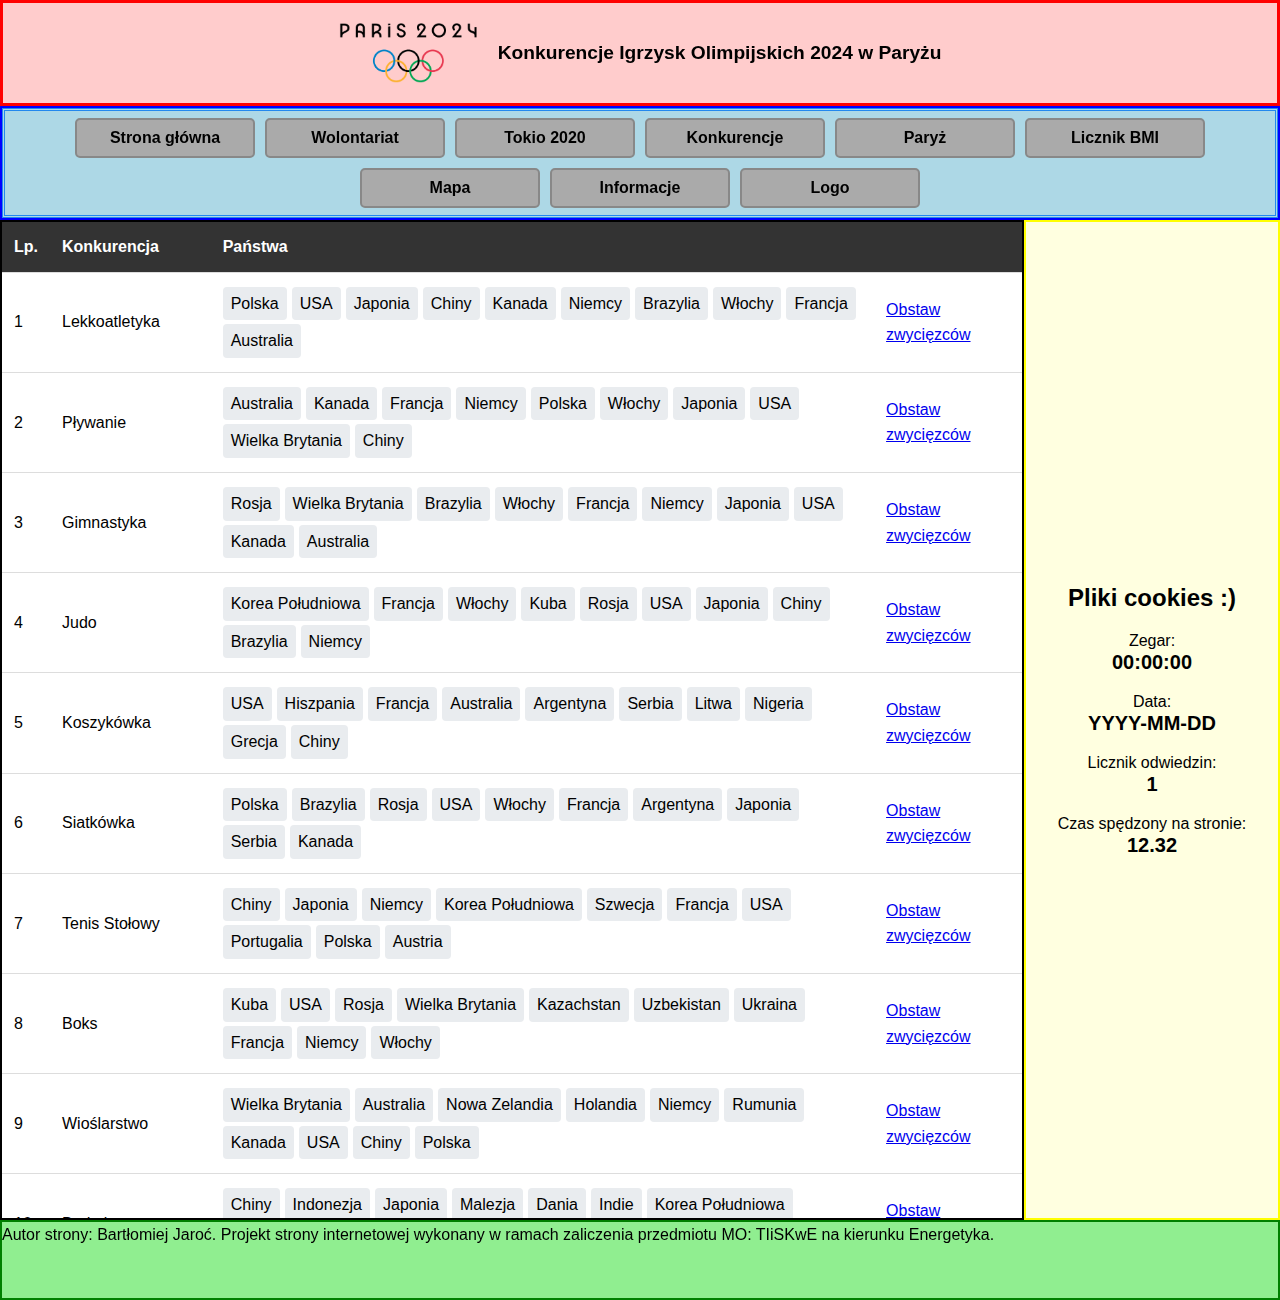
<file: Tabela.html>
﻿<!DOCTYPE html>
<html lang="pl">
<head>
    <meta charset="UTF-8">
    <title>Konkurencje Igrzysk Olimpijskich 2024</title>
    <link rel="stylesheet" type="text/css" href="Layout.css" />
    <style>
        table {
            width: 100%;
            border-collapse: collapse;
            margin: 0 auto;
            background-color: #fff;
            box-shadow: 0 2px 10px rgba(0, 0, 0, 0.1);
        }

        thead {
            background-color: #333; 
            color: #fff; 
        }

        th, td {
            padding: 12px;
            text-align: left;
            border-bottom: 1px solid #ddd; 
        }

        th {
            background-color: #333; 
            color: #fff; 
        }

        tr:hover {
            background-color: #f1f1f1; 
        }

        .country-list {
            list-style-type: none;
            padding: 0;
            margin: 0;
        }

            .country-list li {
                background-color: #e9ecef; 
                margin: 2px 0;
                padding: 4px 8px;
                border-radius: 4px;
                display: inline-block;
                margin-right: 5px;
                cursor: pointer;
            }

        .highlight {
            background-color: yellow; 
        }
    </style>
</head>
<body>
    <header>
        <img src="logo.png" alt="Logo" class="logo" />
        <h1>Konkurencje Igrzysk Olimpijskich 2024 w Paryżu</h1>
    </header>
    <nav>
        <ul>
            <li><a href="Index.html" target="_self">Strona główna</a></li>
            <li><a href="Formularz.html" target="_self">Wolontariat</a></li>
            <li><a href="Galeria obrazow.html" target="_self">Tokio 2020</a></li>
            <li><a href="Tabela.html" target="_self">Konkurencje</a></li>
            <li><a href="Prezentacja.html" target="_self">Paryż</a></li>
            <li><a href="Przelicznik.html" target="_self">Licznik BMI</a></li>
            <li><a href="MAP_tag.html" target="_self">Mapa</a></li>
            <li class="dropdown">
                <a href="javascript:void(0)" class="dropbtn">Informacje</a>
                <div class="dropdown-content">
                    <a href="InfoKibic.html" target="_self">Dla kibiców</a>
                    <a href="InfoSportowiec.html" target="_self">Dla sportowców</a>
                    <a href="Kontakt.html" target="_self">Kontakt</a>
                </div>
            </li>
            <li><a href="Canvas1.html" target="_self">Logo</a></li>
        </ul>
    </nav>
    <article>
        <table id="olympicTable">
            <thead>
                <tr>
                    <th>Lp.</th>
                    <th>Konkurencja</th>
                    <th>Państwa</th>
                    <th></th>
                </tr>
            </thead>
            <tbody></tbody>
        </table>
    </article>

    <script>
        const events = [
            { name: 'Lekkoatletyka', countries: ['Polska', 'USA', 'Japonia', 'Chiny', 'Kanada', 'Niemcy', 'Brazylia', 'Włochy', 'Francja', 'Australia'] },
            { name: 'Pływanie', countries: ['Australia', 'Kanada', 'Francja', 'Niemcy', 'Polska', 'Włochy', 'Japonia', 'USA', 'Wielka Brytania', 'Chiny'] },
            { name: 'Gimnastyka', countries: ['Rosja', 'Wielka Brytania', 'Brazylia', 'Włochy', 'Francja', 'Niemcy', 'Japonia', 'USA', 'Kanada', 'Australia'] },
            { name: 'Judo', countries: ['Korea Południowa', 'Francja', 'Włochy', 'Kuba', 'Rosja', 'USA', 'Japonia', 'Chiny', 'Brazylia', 'Niemcy'] },
            { name: 'Koszykówka', countries: ['USA', 'Hiszpania', 'Francja', 'Australia', 'Argentyna', 'Serbia', 'Litwa', 'Nigeria', 'Grecja', 'Chiny'] },
            { name: 'Siatkówka', countries: ['Polska', 'Brazylia', 'Rosja', 'USA', 'Włochy', 'Francja', 'Argentyna', 'Japonia', 'Serbia', 'Kanada'] },
            { name: 'Tenis Stołowy', countries: ['Chiny', 'Japonia', 'Niemcy', 'Korea Południowa', 'Szwecja', 'Francja', 'USA', 'Portugalia', 'Polska', 'Austria'] },
            { name: 'Boks', countries: ['Kuba', 'USA', 'Rosja', 'Wielka Brytania', 'Kazachstan', 'Uzbekistan', 'Ukraina', 'Francja', 'Niemcy', 'Włochy'] },
            { name: 'Wioślarstwo', countries: ['Wielka Brytania', 'Australia', 'Nowa Zelandia', 'Holandia', 'Niemcy', 'Rumunia', 'Kanada', 'USA', 'Chiny', 'Polska'] },
            { name: 'Badminton', countries: ['Chiny', 'Indonezja', 'Japonia', 'Malezja', 'Dania', 'Indie', 'Korea Południowa', 'Tajlandia', 'Chiny Tajpej', 'Hiszpania'] },
            { name: 'Tenis', countries: ['Hiszpania', 'Szwajcaria', 'Serbia', 'Rosja', 'Niemcy', 'Grecja', 'USA', 'Francja', 'Włochy', 'Kanada'] },
            { name: 'Szermierka', countries: ['Włochy', 'Francja', 'Rosja', 'Korea Południowa', 'USA', 'Węgry', 'Niemcy', 'Japonia', 'Chiny', 'Rumunia'] },
            { name: 'Zapasy', countries: ['Rosja', 'USA', 'Iran', 'Japonia', 'Turcja', 'Azerbejdżan', 'Kuba', 'Gruzja', 'Kazachstan', 'Uzbekistan'] },
            { name: 'Kolarstwo', countries: ['Holandia', 'Belgia', 'Francja', 'Wielka Brytania', 'Włochy', 'Niemcy', 'Australia', 'Dania', 'Szwajcaria', 'Hiszpania'] },
            { name: 'Golf', countries: ['USA', 'Wielka Brytania', 'Japonia', 'Korea Południowa', 'Australia', 'Irlandia', 'Kanada', 'Hiszpania', 'Chiny', 'Szwecja'] },
            { name: 'Hokej na trawie', countries: ['Niderlandy', 'Australia', 'Niemcy', 'Indie', 'Argentyna', 'Belgia', 'Wielka Brytania', 'Nowa Zelandia', 'Hiszpania', 'Malezja'] },
            { name: 'Rugby 7', countries: ['Fidżi', 'Nowa Zelandia', 'Australia', 'Wielka Brytania', 'USA', 'Kanada', 'Francja', 'Argentyna', 'RPA', 'Irlandia'] },
            { name: 'Piłka nożna', countries: ['Brazylia', 'Niemcy', 'Argentyna', 'Hiszpania', 'Francja', 'Meksyk', 'Japonia', 'Nigeria', 'Portugalia', 'Korea Południowa'] },
            { name: 'Łucznictwo', countries: ['Korea Południowa', 'USA', 'Chiny', 'Japonia', 'Indie', 'Indonezja', 'Rosja', 'Francja', 'Włochy', 'Tajwan'] },
            { name: 'Triathlon', countries: ['Wielka Brytania', 'USA', 'Niemcy', 'Francja', 'Hiszpania', 'Australia', 'Kanada', 'Nowa Zelandia', 'Japonia', 'Holandia'] },
            { name: 'Wspinaczka sportowa', countries: ['Japonia', 'Słowenia', 'Czechy', 'USA', 'Wielka Brytania', 'Francja', 'Austria', 'Niemcy', 'Kanada', 'Korea Południowa'] },
            { name: 'Karate', countries: ['Japonia', 'Turcja', 'Francja', 'Hiszpania', 'Azerbejdżan', 'Egipt', 'Iran', 'Włochy', 'Brazylia', 'Ukraina'] },
            { name: 'Kajakarstwo', countries: ['Niemcy', 'Węgry', 'Białoruś', 'Czechy', 'Słowacja', 'Francja', 'Wielka Brytania', 'Rosja', 'Nowa Zelandia', 'Australia'] }
        ];

        function generateTable() {
            const tableBody = document.querySelector('#olympicTable tbody');

            events.forEach((event, index) => {
                const row = document.createElement('tr');
                row.setAttribute('data-index', index);

                const lpCell = document.createElement('td');
                lpCell.textContent = index + 1;
                row.appendChild(lpCell);

                const eventCell = document.createElement('td');
                eventCell.textContent = event.name;
                row.appendChild(eventCell);

                const countriesCell = document.createElement('td');
                const countryList = document.createElement('ul');
                countryList.classList.add('country-list');
                event.countries.forEach((country, i) => {
                    const countryItem = document.createElement('li');
                    countryItem.textContent = country;
                    countryItem.dataset.row = index;
                    countryItem.dataset.col = i;
                    countryItem.addEventListener('click', toggleHighlightCountries);
                    countryList.appendChild(countryItem);
                });
                countriesCell.appendChild(countryList);
                row.appendChild(countriesCell);

                const betCell = document.createElement('td');
                const betLink = document.createElement('a');
                betLink.href = "https://www.youtube.com/watch?v=y6120QOlsfU&ab_channel=Darude";
                betLink.target = "_blank";
                betLink.textContent = 'Obstaw zwycięzców';
                betCell.appendChild(betLink);
                row.appendChild(betCell);

                tableBody.appendChild(row);
            });
        }

        function toggleHighlightCountries(e) {
            const country = e.target.textContent;
            const countryItems = document.querySelectorAll('.country-list li');

            countryItems.forEach(item => {
                if (item.textContent === country) {
                    item.classList.toggle('highlight');
                }
            });

            e.target.classList.toggle('highlight');
        }

        document.addEventListener('DOMContentLoaded', generateTable);
    </script>
    <aside>
        <iframe src="Kontrolki_JS.html"></iframe>
    </aside>
    <footer>
        Autor strony: Bartłomiej Jaroć. Projekt strony internetowej wykonany w ramach zaliczenia przedmiotu MO: TIiSKwE na kierunku Energetyka.
    </footer>
</body>
</html>
</file>
<file: Layout.css>
﻿body {
    width: 100%;
    height: 100%;
    margin: auto;
    background-color: white;
    flex-direction: column;
    font-family: Arial, sans-serif;
    font-size: 16px;
    line-height: 1.6;
}

header {
    width: 100%;
    height: auto;
    text-align: center;
    border: 3px solid red;
    display: flex;
    align-items: center;
    justify-content: center;
    background-color: #ffcccc;
    font-size: 2vw;
    padding: 20px;
}

    header img.logo {
        height: 60px;
        margin-right: 20px;
        vertical-align: middle;
    }

    header h1 {
        margin: 0;
        font-size: inherit;
    }

nav {
    border: 2px solid blue;
    width: 100%;
    height: auto;
    background-color: lightblue;
    display: flex;
    flex-wrap: wrap;
    justify-content: center;
}

    nav ul {
        display: flex;
        flex-wrap: wrap;
        justify-content: center;
        padding: 2px;
        background-color: lightblue;
        border: 3px double #28e;
        font-family: Arial, Helvetica, sans-serif;
        list-style: none;
    }

        nav ul li {
            position: relative;
            margin: 5px;
        }

            nav ul li a {
                display: flex;
                align-items: center;
                justify-content: center;
                width: 180px;
                height: 40px;
                text-decoration: none;
                font-weight: bold;
                background-color: #aaa;
                color: #000;
                border: 2px solid #888;
                border-radius: 5px;
                transition: all 0.3s ease;
            }

                nav ul li a:hover {
                    background-color: #888;
                    color: #fff;
                    border: 2px solid #666;
                }

.dropdown-content {
    display: none;
    position: absolute;
    top: 40px;
    left: 0;
    background-color: #f9f9f9;
    min-width: 180px;
    box-shadow: 0px 8px 16px 0px rgba(0, 0, 0, 0.2);
    z-index: 1;
}

    .dropdown-content a {
        color: black;
        padding: 12px 16px;
        text-decoration: none;
        display: block;
        text-align: left;
    }

        .dropdown-content a:hover {
            background-color: #f1f1f1;
        }

.dropdown:hover .dropdown-content {
    display: block;
}

article {
    width: 80%;
    height: 1000px;
    border: 2px solid black;
    background-color: white;
    overflow: auto;
    display: block;
    float: left;
}

aside {
    width: 20%;
    border: 2px solid yellow;
    height: 1000px;
    background-color: lightyellow;
    display: block;
    float: left;
    font-size: 2vw;
    padding: 10px;
    box-sizing: border-box;
}

footer {
    border: 2px solid green;
    height: 80px;
    width: 100%;
    background-color: lightgreen;
    clear: both;
}

iframe {
    width: 100%;
    height: 100%;
    border: none;
}

* {
    margin: 0;
    padding: 0;
    box-sizing: border-box;
}

@media (min-width: 481px) and (max-width: 768px) {
    header {
        font-size: 2.5vw;
    }

        header img.logo {
            height: 50px;
        }

    aside {
        font-size: 2.5vw;
    }

    nav ul {
        flex-direction: row;
    }

        nav ul li a {
            width: 180px;
        }
}

@media (max-width: 480px) {
    header {
        font-size: 4vw;
    }

        header img.logo {
            height: 40px;
        }

    aside {
        font-size: 3vw;
    }

    nav ul {
        flex-direction: column;
        align-items: center;
    }

        nav ul li a {
            width: 100%;
        }
}

@media (min-width: 768px) {
    header {
        font-size: 1.5vw;
    }

        header img.logo {
            height: 60px;
        }

    aside {
        font-size: 1.5vw;
    }
}

h4 {
    text-align: center;
}

p {
    text-align: justify;
}

article {
    display: flex;
    flex-direction: column;
    align-items: center;
    text-align: center;
}

form {
    display: flex;
    flex-direction: column;
    align-items: center;
}

canvas {
    border: 1px solid black;
}
</file>
